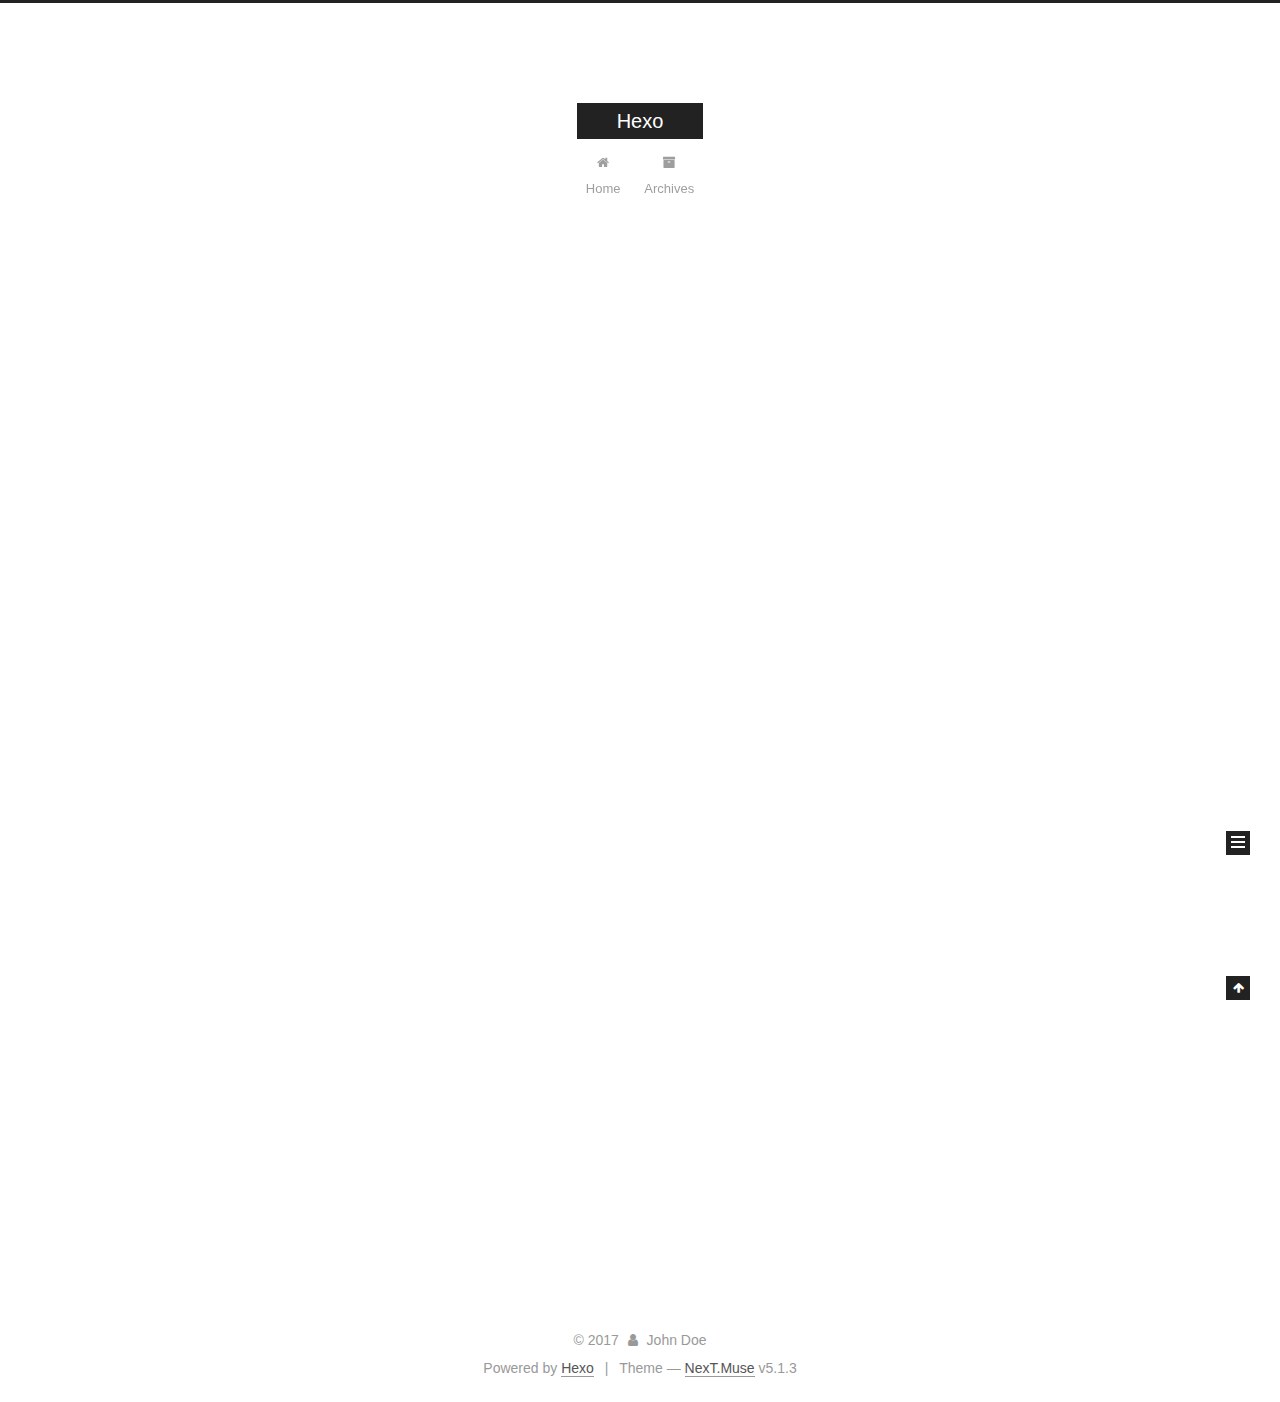
<file: index.html>
<!DOCTYPE html>



  


<html class="theme-next muse use-motion" lang="">
<head>
  <meta charset="UTF-8"/>
<meta http-equiv="X-UA-Compatible" content="IE=edge" />
<meta name="viewport" content="width=device-width, initial-scale=1, maximum-scale=1"/>
<meta name="theme-color" content="#222">









<meta http-equiv="Cache-Control" content="no-transform" />
<meta http-equiv="Cache-Control" content="no-siteapp" />
















  
  
  <link href="/lib/fancybox/source/jquery.fancybox.css?v=2.1.5" rel="stylesheet" type="text/css" />







<link href="/lib/font-awesome/css/font-awesome.min.css?v=4.6.2" rel="stylesheet" type="text/css" />

<link href="/css/main.css?v=5.1.3" rel="stylesheet" type="text/css" />


  <link rel="apple-touch-icon" sizes="180x180" href="/images/apple-touch-icon-next.png?v=5.1.3">


  <link rel="icon" type="image/png" sizes="32x32" href="/images/favicon-32x32-next.png?v=5.1.3">


  <link rel="icon" type="image/png" sizes="16x16" href="/images/favicon-16x16-next.png?v=5.1.3">


  <link rel="mask-icon" href="/images/logo.svg?v=5.1.3" color="#222">





  <meta name="keywords" content="Hexo, NexT" />










<meta property="og:type" content="website">
<meta property="og:title" content="Hexo">
<meta property="og:url" content="http://yoursite.com/index.html">
<meta property="og:site_name" content="Hexo">
<meta name="twitter:card" content="summary">
<meta name="twitter:title" content="Hexo">



<script type="text/javascript" id="hexo.configurations">
  var NexT = window.NexT || {};
  var CONFIG = {
    root: '/',
    scheme: 'Muse',
    version: '5.1.3',
    sidebar: {"position":"left","display":"post","offset":12,"b2t":false,"scrollpercent":false,"onmobile":false},
    fancybox: true,
    tabs: true,
    motion: {"enable":true,"async":false,"transition":{"post_block":"fadeIn","post_header":"slideDownIn","post_body":"slideDownIn","coll_header":"slideLeftIn","sidebar":"slideUpIn"}},
    duoshuo: {
      userId: '0',
      author: 'Author'
    },
    algolia: {
      applicationID: '',
      apiKey: '',
      indexName: '',
      hits: {"per_page":10},
      labels: {"input_placeholder":"Search for Posts","hits_empty":"We didn't find any results for the search: ${query}","hits_stats":"${hits} results found in ${time} ms"}
    }
  };
</script>



  <link rel="canonical" href="http://yoursite.com/"/>





  <title>Hexo</title>
  








</head>

<body itemscope itemtype="http://schema.org/WebPage" lang="">

  
  
    
  

  <div class="container sidebar-position-left 
  page-home">
    <div class="headband"></div>

    <header id="header" class="header" itemscope itemtype="http://schema.org/WPHeader">
      <div class="header-inner"><div class="site-brand-wrapper">
  <div class="site-meta ">
    

    <div class="custom-logo-site-title">
      <a href="/"  class="brand" rel="start">
        <span class="logo-line-before"><i></i></span>
        <span class="site-title">Hexo</span>
        <span class="logo-line-after"><i></i></span>
      </a>
    </div>
      
        <p class="site-subtitle"></p>
      
  </div>

  <div class="site-nav-toggle">
    <button>
      <span class="btn-bar"></span>
      <span class="btn-bar"></span>
      <span class="btn-bar"></span>
    </button>
  </div>
</div>

<nav class="site-nav">
  

  
    <ul id="menu" class="menu">
      
        
        <li class="menu-item menu-item-home">
          <a href="/" rel="section">
            
              <i class="menu-item-icon fa fa-fw fa-home"></i> <br />
            
            Home
          </a>
        </li>
      
        
        <li class="menu-item menu-item-archives">
          <a href="/archives/" rel="section">
            
              <i class="menu-item-icon fa fa-fw fa-archive"></i> <br />
            
            Archives
          </a>
        </li>
      

      
    </ul>
  

  
</nav>



 </div>
    </header>

    <main id="main" class="main">
      <div class="main-inner">
        <div class="content-wrap">
          <div id="content" class="content">
            
  <section id="posts" class="posts-expand">
    
      

  

  
  
  

  <article class="post post-type-normal" itemscope itemtype="http://schema.org/Article">
  
  
  
  <div class="post-block">
    <link itemprop="mainEntityOfPage" href="http://yoursite.com/2017/10/30/hello-world/">

    <span hidden itemprop="author" itemscope itemtype="http://schema.org/Person">
      <meta itemprop="name" content="John Doe">
      <meta itemprop="description" content="">
      <meta itemprop="image" content="/images/avatar.gif">
    </span>

    <span hidden itemprop="publisher" itemscope itemtype="http://schema.org/Organization">
      <meta itemprop="name" content="Hexo">
    </span>

    
      <header class="post-header">

        
        
          <h1 class="post-title" itemprop="name headline">
                
                <a class="post-title-link" href="/2017/10/30/hello-world/" itemprop="url">Hello World</a></h1>
        

        <div class="post-meta">
          <span class="post-time">
            
              <span class="post-meta-item-icon">
                <i class="fa fa-calendar-o"></i>
              </span>
              
                <span class="post-meta-item-text">Posted on</span>
              
              <time title="Post created" itemprop="dateCreated datePublished" datetime="2017-10-30T19:56:20+08:00">
                2017-10-30
              </time>
            

            

            
          </span>

          

          
            
          

          
          

          

          

          

        </div>
      </header>
    

    
    
    
    <div class="post-body" itemprop="articleBody">

      
      

      
        
          
            <p>Welcome to <a href="https://hexo.io/" target="_blank" rel="external">Hexo</a>! This is your very first post. Check <a href="https://hexo.io/docs/" target="_blank" rel="external">documentation</a> for more info. If you get any problems when using Hexo, you can find the answer in <a href="https://hexo.io/docs/troubleshooting.html" target="_blank" rel="external">troubleshooting</a> or you can ask me on <a href="https://github.com/hexojs/hexo/issues" target="_blank" rel="external">GitHub</a>.</p>
<h2 id="Quick-Start"><a href="#Quick-Start" class="headerlink" title="Quick Start"></a>Quick Start</h2><h3 id="Create-a-new-post"><a href="#Create-a-new-post" class="headerlink" title="Create a new post"></a>Create a new post</h3><figure class="highlight bash"><table><tr><td class="gutter"><pre><div class="line">1</div></pre></td><td class="code"><pre><div class="line">$ hexo new <span class="string">"My New Post"</span></div></pre></td></tr></table></figure>
<p>More info: <a href="https://hexo.io/docs/writing.html" target="_blank" rel="external">Writing</a></p>
<h3 id="Run-server"><a href="#Run-server" class="headerlink" title="Run server"></a>Run server</h3><figure class="highlight bash"><table><tr><td class="gutter"><pre><div class="line">1</div></pre></td><td class="code"><pre><div class="line">$ hexo server</div></pre></td></tr></table></figure>
<p>More info: <a href="https://hexo.io/docs/server.html" target="_blank" rel="external">Server</a></p>
<h3 id="Generate-static-files"><a href="#Generate-static-files" class="headerlink" title="Generate static files"></a>Generate static files</h3><figure class="highlight bash"><table><tr><td class="gutter"><pre><div class="line">1</div></pre></td><td class="code"><pre><div class="line">$ hexo generate</div></pre></td></tr></table></figure>
<p>More info: <a href="https://hexo.io/docs/generating.html" target="_blank" rel="external">Generating</a></p>
<h3 id="Deploy-to-remote-sites"><a href="#Deploy-to-remote-sites" class="headerlink" title="Deploy to remote sites"></a>Deploy to remote sites</h3><figure class="highlight bash"><table><tr><td class="gutter"><pre><div class="line">1</div></pre></td><td class="code"><pre><div class="line">$ hexo deploy</div></pre></td></tr></table></figure>
<p>More info: <a href="https://hexo.io/docs/deployment.html" target="_blank" rel="external">Deployment</a></p>

          
        
      
    </div>
    
    
    

    

    

    

    <footer class="post-footer">
      

      

      

      
      
        <div class="post-eof"></div>
      
    </footer>
  </div>
  
  
  
  </article>


    
  </section>

  


          </div>
          


          

        </div>
        
          
  
  <div class="sidebar-toggle">
    <div class="sidebar-toggle-line-wrap">
      <span class="sidebar-toggle-line sidebar-toggle-line-first"></span>
      <span class="sidebar-toggle-line sidebar-toggle-line-middle"></span>
      <span class="sidebar-toggle-line sidebar-toggle-line-last"></span>
    </div>
  </div>

  <aside id="sidebar" class="sidebar">
    
    <div class="sidebar-inner">

      

      

      <section class="site-overview-wrap sidebar-panel sidebar-panel-active">
        <div class="site-overview">
          <div class="site-author motion-element" itemprop="author" itemscope itemtype="http://schema.org/Person">
            
              <p class="site-author-name" itemprop="name">John Doe</p>
              <p class="site-description motion-element" itemprop="description"></p>
          </div>

          <nav class="site-state motion-element">

            
              <div class="site-state-item site-state-posts">
              
                <a href="/archives/">
              
                  <span class="site-state-item-count">1</span>
                  <span class="site-state-item-name">posts</span>
                </a>
              </div>
            

            

            

          </nav>

          

          <div class="links-of-author motion-element">
            
          </div>

          
          

          
          

          

        </div>
      </section>

      

      

    </div>
  </aside>


        
      </div>
    </main>

    <footer id="footer" class="footer">
      <div class="footer-inner">
        <div class="copyright">&copy; <span itemprop="copyrightYear">2017</span>
  <span class="with-love">
    <i class="fa fa-user"></i>
  </span>
  <span class="author" itemprop="copyrightHolder">John Doe</span>

  
</div>


  <div class="powered-by">Powered by <a class="theme-link" target="_blank" href="https://hexo.io">Hexo</a></div>



  <span class="post-meta-divider">|</span>



  <div class="theme-info">Theme &mdash; <a class="theme-link" target="_blank" href="https://github.com/iissnan/hexo-theme-next">NexT.Muse</a> v5.1.3</div>




        







        
      </div>
    </footer>

    
      <div class="back-to-top">
        <i class="fa fa-arrow-up"></i>
        
      </div>
    

    

  </div>

  

<script type="text/javascript">
  if (Object.prototype.toString.call(window.Promise) !== '[object Function]') {
    window.Promise = null;
  }
</script>









  












  
  
    <script type="text/javascript" src="/lib/jquery/index.js?v=2.1.3"></script>
  

  
  
    <script type="text/javascript" src="/lib/fastclick/lib/fastclick.min.js?v=1.0.6"></script>
  

  
  
    <script type="text/javascript" src="/lib/jquery_lazyload/jquery.lazyload.js?v=1.9.7"></script>
  

  
  
    <script type="text/javascript" src="/lib/velocity/velocity.min.js?v=1.2.1"></script>
  

  
  
    <script type="text/javascript" src="/lib/velocity/velocity.ui.min.js?v=1.2.1"></script>
  

  
  
    <script type="text/javascript" src="/lib/fancybox/source/jquery.fancybox.pack.js?v=2.1.5"></script>
  


  


  <script type="text/javascript" src="/js/src/utils.js?v=5.1.3"></script>

  <script type="text/javascript" src="/js/src/motion.js?v=5.1.3"></script>



  
  

  

  


  <script type="text/javascript" src="/js/src/bootstrap.js?v=5.1.3"></script>



  


  




	





  





  












  





  

  

  
  

  

  

  

</body>
</html>
</file>
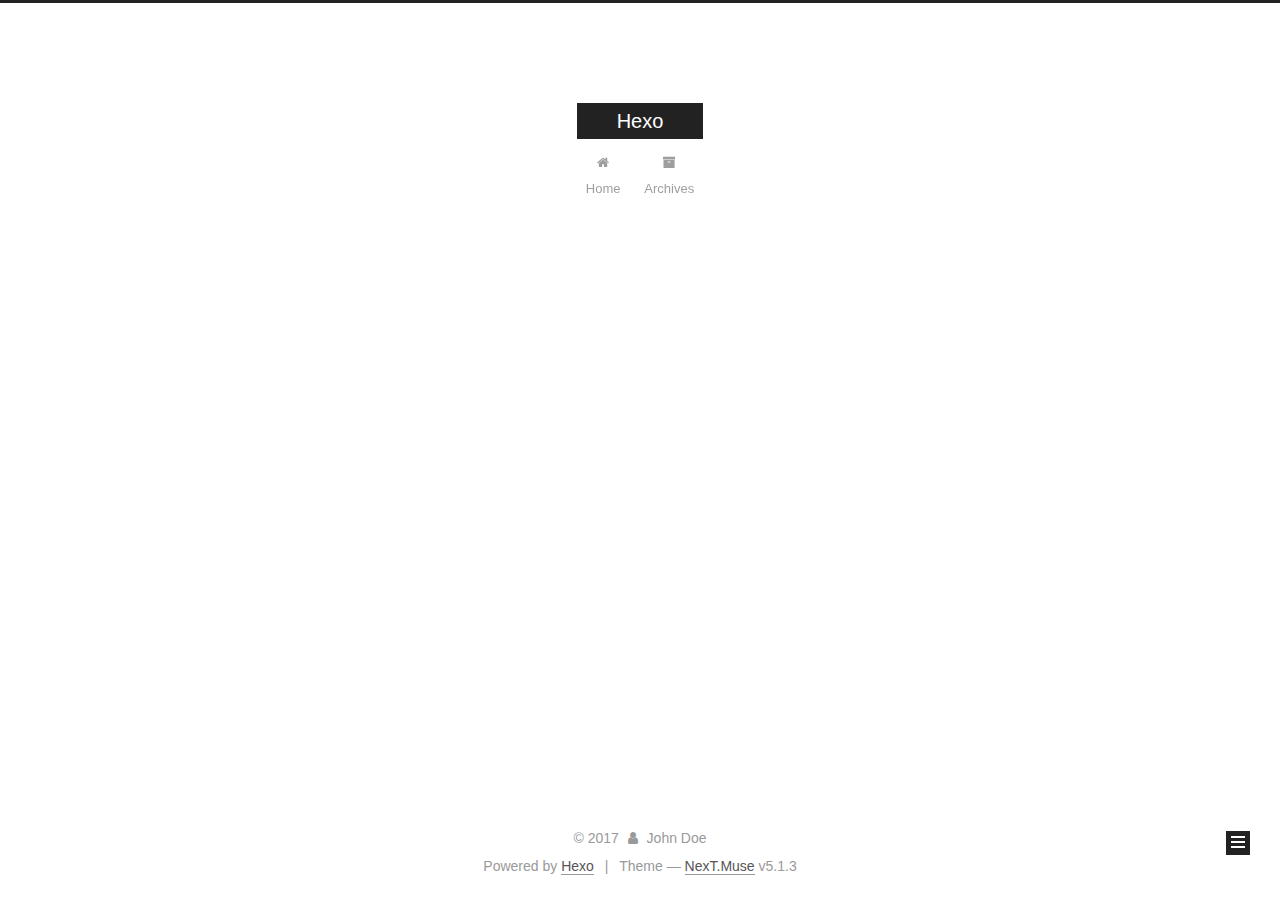
<file: archives/index.html>
<!DOCTYPE html>



  


<html class="theme-next muse use-motion" lang="">
<head>
  <meta charset="UTF-8"/>
<meta http-equiv="X-UA-Compatible" content="IE=edge" />
<meta name="viewport" content="width=device-width, initial-scale=1, maximum-scale=1"/>
<meta name="theme-color" content="#222">









<meta http-equiv="Cache-Control" content="no-transform" />
<meta http-equiv="Cache-Control" content="no-siteapp" />
















  
  
  <link href="/lib/fancybox/source/jquery.fancybox.css?v=2.1.5" rel="stylesheet" type="text/css" />







<link href="/lib/font-awesome/css/font-awesome.min.css?v=4.6.2" rel="stylesheet" type="text/css" />

<link href="/css/main.css?v=5.1.3" rel="stylesheet" type="text/css" />


  <link rel="apple-touch-icon" sizes="180x180" href="/images/apple-touch-icon-next.png?v=5.1.3">


  <link rel="icon" type="image/png" sizes="32x32" href="/images/favicon-32x32-next.png?v=5.1.3">


  <link rel="icon" type="image/png" sizes="16x16" href="/images/favicon-16x16-next.png?v=5.1.3">


  <link rel="mask-icon" href="/images/logo.svg?v=5.1.3" color="#222">





  <meta name="keywords" content="Hexo, NexT" />










<meta property="og:type" content="website">
<meta property="og:title" content="Hexo">
<meta property="og:url" content="http://yoursite.com/archives/index.html">
<meta property="og:site_name" content="Hexo">
<meta name="twitter:card" content="summary">
<meta name="twitter:title" content="Hexo">



<script type="text/javascript" id="hexo.configurations">
  var NexT = window.NexT || {};
  var CONFIG = {
    root: '/',
    scheme: 'Muse',
    version: '5.1.3',
    sidebar: {"position":"left","display":"post","offset":12,"b2t":false,"scrollpercent":false,"onmobile":false},
    fancybox: true,
    tabs: true,
    motion: {"enable":true,"async":false,"transition":{"post_block":"fadeIn","post_header":"slideDownIn","post_body":"slideDownIn","coll_header":"slideLeftIn","sidebar":"slideUpIn"}},
    duoshuo: {
      userId: '0',
      author: 'Author'
    },
    algolia: {
      applicationID: '',
      apiKey: '',
      indexName: '',
      hits: {"per_page":10},
      labels: {"input_placeholder":"Search for Posts","hits_empty":"We didn't find any results for the search: ${query}","hits_stats":"${hits} results found in ${time} ms"}
    }
  };
</script>



  <link rel="canonical" href="http://yoursite.com/archives/"/>





  <title>Archive | Hexo</title>
  








</head>

<body itemscope itemtype="http://schema.org/WebPage" lang="">

  
  
    
  

  <div class="container sidebar-position-left page-archive">
    <div class="headband"></div>

    <header id="header" class="header" itemscope itemtype="http://schema.org/WPHeader">
      <div class="header-inner"><div class="site-brand-wrapper">
  <div class="site-meta ">
    

    <div class="custom-logo-site-title">
      <a href="/"  class="brand" rel="start">
        <span class="logo-line-before"><i></i></span>
        <span class="site-title">Hexo</span>
        <span class="logo-line-after"><i></i></span>
      </a>
    </div>
      
        <p class="site-subtitle"></p>
      
  </div>

  <div class="site-nav-toggle">
    <button>
      <span class="btn-bar"></span>
      <span class="btn-bar"></span>
      <span class="btn-bar"></span>
    </button>
  </div>
</div>

<nav class="site-nav">
  

  
    <ul id="menu" class="menu">
      
        
        <li class="menu-item menu-item-home">
          <a href="/" rel="section">
            
              <i class="menu-item-icon fa fa-fw fa-home"></i> <br />
            
            Home
          </a>
        </li>
      
        
        <li class="menu-item menu-item-archives">
          <a href="/archives/" rel="section">
            
              <i class="menu-item-icon fa fa-fw fa-archive"></i> <br />
            
            Archives
          </a>
        </li>
      

      
    </ul>
  

  
</nav>



 </div>
    </header>

    <main id="main" class="main">
      <div class="main-inner">
        <div class="content-wrap">
          <div id="content" class="content">
            

  
  
  
  <div class="post-block archive">
    <div id="posts" class="posts-collapse">
      <span class="archive-move-on"></span>

      <span class="archive-page-counter">
        
        
        
          
        
        Um..! 1 post. Keep on posting.
      </span>

      

        
        
        

        
          
          <div class="collection-title">
            <h1 class="archive-year" id="archive-year-2017">2017</h1>
          </div>
        
        

        

  <article class="post post-type-normal" itemscope itemtype="http://schema.org/Article">
    <header class="post-header">

      <h2 class="post-title">
        
            <a class="post-title-link" href="/2017/10/30/hello-world/" itemprop="url">
              
                <span itemprop="name">Hello World</span>
              
            </a>
        
      </h2>

      <div class="post-meta">
        <time class="post-time" itemprop="dateCreated"
              datetime="2017-10-30T19:56:20+08:00"
              content="2017-10-30" >
          10-30
        </time>
      </div>

    </header>
  </article>



      

    </div>
  </div>
  
  
  

  



          </div>
          


          

        </div>
        
          
  
  <div class="sidebar-toggle">
    <div class="sidebar-toggle-line-wrap">
      <span class="sidebar-toggle-line sidebar-toggle-line-first"></span>
      <span class="sidebar-toggle-line sidebar-toggle-line-middle"></span>
      <span class="sidebar-toggle-line sidebar-toggle-line-last"></span>
    </div>
  </div>

  <aside id="sidebar" class="sidebar">
    
    <div class="sidebar-inner">

      

      

      <section class="site-overview-wrap sidebar-panel sidebar-panel-active">
        <div class="site-overview">
          <div class="site-author motion-element" itemprop="author" itemscope itemtype="http://schema.org/Person">
            
              <p class="site-author-name" itemprop="name">John Doe</p>
              <p class="site-description motion-element" itemprop="description"></p>
          </div>

          <nav class="site-state motion-element">

            
              <div class="site-state-item site-state-posts">
              
                <a href="/archives/">
              
                  <span class="site-state-item-count">1</span>
                  <span class="site-state-item-name">posts</span>
                </a>
              </div>
            

            

            

          </nav>

          

          <div class="links-of-author motion-element">
            
          </div>

          
          

          
          

          

        </div>
      </section>

      

      

    </div>
  </aside>


        
      </div>
    </main>

    <footer id="footer" class="footer">
      <div class="footer-inner">
        <div class="copyright">&copy; <span itemprop="copyrightYear">2017</span>
  <span class="with-love">
    <i class="fa fa-user"></i>
  </span>
  <span class="author" itemprop="copyrightHolder">John Doe</span>

  
</div>


  <div class="powered-by">Powered by <a class="theme-link" target="_blank" href="https://hexo.io">Hexo</a></div>



  <span class="post-meta-divider">|</span>



  <div class="theme-info">Theme &mdash; <a class="theme-link" target="_blank" href="https://github.com/iissnan/hexo-theme-next">NexT.Muse</a> v5.1.3</div>




        







        
      </div>
    </footer>

    
      <div class="back-to-top">
        <i class="fa fa-arrow-up"></i>
        
      </div>
    

    

  </div>

  

<script type="text/javascript">
  if (Object.prototype.toString.call(window.Promise) !== '[object Function]') {
    window.Promise = null;
  }
</script>









  












  
  
    <script type="text/javascript" src="/lib/jquery/index.js?v=2.1.3"></script>
  

  
  
    <script type="text/javascript" src="/lib/fastclick/lib/fastclick.min.js?v=1.0.6"></script>
  

  
  
    <script type="text/javascript" src="/lib/jquery_lazyload/jquery.lazyload.js?v=1.9.7"></script>
  

  
  
    <script type="text/javascript" src="/lib/velocity/velocity.min.js?v=1.2.1"></script>
  

  
  
    <script type="text/javascript" src="/lib/velocity/velocity.ui.min.js?v=1.2.1"></script>
  

  
  
    <script type="text/javascript" src="/lib/fancybox/source/jquery.fancybox.pack.js?v=2.1.5"></script>
  


  


  <script type="text/javascript" src="/js/src/utils.js?v=5.1.3"></script>

  <script type="text/javascript" src="/js/src/motion.js?v=5.1.3"></script>



  
  

  

  


  <script type="text/javascript" src="/js/src/bootstrap.js?v=5.1.3"></script>



  


  




	





  





  












  





  

  

  
  

  

  

  

</body>
</html>
</file>
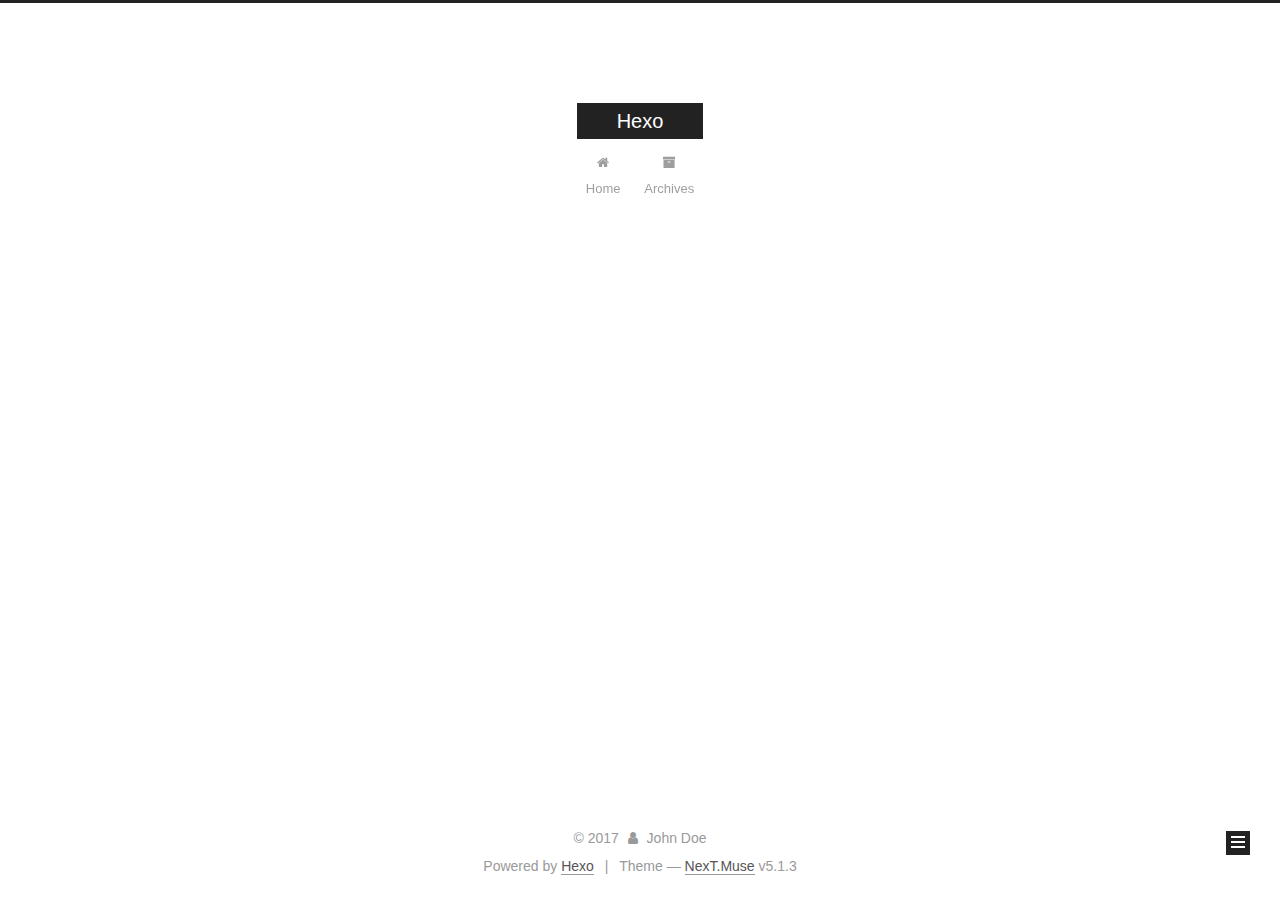
<file: archives/2017/index.html>
<!DOCTYPE html>



  


<html class="theme-next muse use-motion" lang="">
<head>
  <meta charset="UTF-8"/>
<meta http-equiv="X-UA-Compatible" content="IE=edge" />
<meta name="viewport" content="width=device-width, initial-scale=1, maximum-scale=1"/>
<meta name="theme-color" content="#222">









<meta http-equiv="Cache-Control" content="no-transform" />
<meta http-equiv="Cache-Control" content="no-siteapp" />
















  
  
  <link href="/lib/fancybox/source/jquery.fancybox.css?v=2.1.5" rel="stylesheet" type="text/css" />







<link href="/lib/font-awesome/css/font-awesome.min.css?v=4.6.2" rel="stylesheet" type="text/css" />

<link href="/css/main.css?v=5.1.3" rel="stylesheet" type="text/css" />


  <link rel="apple-touch-icon" sizes="180x180" href="/images/apple-touch-icon-next.png?v=5.1.3">


  <link rel="icon" type="image/png" sizes="32x32" href="/images/favicon-32x32-next.png?v=5.1.3">


  <link rel="icon" type="image/png" sizes="16x16" href="/images/favicon-16x16-next.png?v=5.1.3">


  <link rel="mask-icon" href="/images/logo.svg?v=5.1.3" color="#222">





  <meta name="keywords" content="Hexo, NexT" />










<meta property="og:type" content="website">
<meta property="og:title" content="Hexo">
<meta property="og:url" content="http://yoursite.com/archives/2017/index.html">
<meta property="og:site_name" content="Hexo">
<meta name="twitter:card" content="summary">
<meta name="twitter:title" content="Hexo">



<script type="text/javascript" id="hexo.configurations">
  var NexT = window.NexT || {};
  var CONFIG = {
    root: '/',
    scheme: 'Muse',
    version: '5.1.3',
    sidebar: {"position":"left","display":"post","offset":12,"b2t":false,"scrollpercent":false,"onmobile":false},
    fancybox: true,
    tabs: true,
    motion: {"enable":true,"async":false,"transition":{"post_block":"fadeIn","post_header":"slideDownIn","post_body":"slideDownIn","coll_header":"slideLeftIn","sidebar":"slideUpIn"}},
    duoshuo: {
      userId: '0',
      author: 'Author'
    },
    algolia: {
      applicationID: '',
      apiKey: '',
      indexName: '',
      hits: {"per_page":10},
      labels: {"input_placeholder":"Search for Posts","hits_empty":"We didn't find any results for the search: ${query}","hits_stats":"${hits} results found in ${time} ms"}
    }
  };
</script>



  <link rel="canonical" href="http://yoursite.com/archives/2017/"/>





  <title>Archive | Hexo</title>
  








</head>

<body itemscope itemtype="http://schema.org/WebPage" lang="">

  
  
    
  

  <div class="container sidebar-position-left page-archive">
    <div class="headband"></div>

    <header id="header" class="header" itemscope itemtype="http://schema.org/WPHeader">
      <div class="header-inner"><div class="site-brand-wrapper">
  <div class="site-meta ">
    

    <div class="custom-logo-site-title">
      <a href="/"  class="brand" rel="start">
        <span class="logo-line-before"><i></i></span>
        <span class="site-title">Hexo</span>
        <span class="logo-line-after"><i></i></span>
      </a>
    </div>
      
        <p class="site-subtitle"></p>
      
  </div>

  <div class="site-nav-toggle">
    <button>
      <span class="btn-bar"></span>
      <span class="btn-bar"></span>
      <span class="btn-bar"></span>
    </button>
  </div>
</div>

<nav class="site-nav">
  

  
    <ul id="menu" class="menu">
      
        
        <li class="menu-item menu-item-home">
          <a href="/" rel="section">
            
              <i class="menu-item-icon fa fa-fw fa-home"></i> <br />
            
            Home
          </a>
        </li>
      
        
        <li class="menu-item menu-item-archives">
          <a href="/archives/" rel="section">
            
              <i class="menu-item-icon fa fa-fw fa-archive"></i> <br />
            
            Archives
          </a>
        </li>
      

      
    </ul>
  

  
</nav>



 </div>
    </header>

    <main id="main" class="main">
      <div class="main-inner">
        <div class="content-wrap">
          <div id="content" class="content">
            

  
  
  
  <div class="post-block archive">
    <div id="posts" class="posts-collapse">
      <span class="archive-move-on"></span>

      <span class="archive-page-counter">
        
        
        
          
        
        Um..! 1 post. Keep on posting.
      </span>

      

        
        
        

        
          
          <div class="collection-title">
            <h1 class="archive-year" id="archive-year-2017">2017</h1>
          </div>
        
        

        

  <article class="post post-type-normal" itemscope itemtype="http://schema.org/Article">
    <header class="post-header">

      <h2 class="post-title">
        
            <a class="post-title-link" href="/2017/10/30/hello-world/" itemprop="url">
              
                <span itemprop="name">Hello World</span>
              
            </a>
        
      </h2>

      <div class="post-meta">
        <time class="post-time" itemprop="dateCreated"
              datetime="2017-10-30T19:56:20+08:00"
              content="2017-10-30" >
          10-30
        </time>
      </div>

    </header>
  </article>



      

    </div>
  </div>
  
  
  

  



          </div>
          


          

        </div>
        
          
  
  <div class="sidebar-toggle">
    <div class="sidebar-toggle-line-wrap">
      <span class="sidebar-toggle-line sidebar-toggle-line-first"></span>
      <span class="sidebar-toggle-line sidebar-toggle-line-middle"></span>
      <span class="sidebar-toggle-line sidebar-toggle-line-last"></span>
    </div>
  </div>

  <aside id="sidebar" class="sidebar">
    
    <div class="sidebar-inner">

      

      

      <section class="site-overview-wrap sidebar-panel sidebar-panel-active">
        <div class="site-overview">
          <div class="site-author motion-element" itemprop="author" itemscope itemtype="http://schema.org/Person">
            
              <p class="site-author-name" itemprop="name">John Doe</p>
              <p class="site-description motion-element" itemprop="description"></p>
          </div>

          <nav class="site-state motion-element">

            
              <div class="site-state-item site-state-posts">
              
                <a href="/archives/">
              
                  <span class="site-state-item-count">1</span>
                  <span class="site-state-item-name">posts</span>
                </a>
              </div>
            

            

            

          </nav>

          

          <div class="links-of-author motion-element">
            
          </div>

          
          

          
          

          

        </div>
      </section>

      

      

    </div>
  </aside>


        
      </div>
    </main>

    <footer id="footer" class="footer">
      <div class="footer-inner">
        <div class="copyright">&copy; <span itemprop="copyrightYear">2017</span>
  <span class="with-love">
    <i class="fa fa-user"></i>
  </span>
  <span class="author" itemprop="copyrightHolder">John Doe</span>

  
</div>


  <div class="powered-by">Powered by <a class="theme-link" target="_blank" href="https://hexo.io">Hexo</a></div>



  <span class="post-meta-divider">|</span>



  <div class="theme-info">Theme &mdash; <a class="theme-link" target="_blank" href="https://github.com/iissnan/hexo-theme-next">NexT.Muse</a> v5.1.3</div>




        







        
      </div>
    </footer>

    
      <div class="back-to-top">
        <i class="fa fa-arrow-up"></i>
        
      </div>
    

    

  </div>

  

<script type="text/javascript">
  if (Object.prototype.toString.call(window.Promise) !== '[object Function]') {
    window.Promise = null;
  }
</script>









  












  
  
    <script type="text/javascript" src="/lib/jquery/index.js?v=2.1.3"></script>
  

  
  
    <script type="text/javascript" src="/lib/fastclick/lib/fastclick.min.js?v=1.0.6"></script>
  

  
  
    <script type="text/javascript" src="/lib/jquery_lazyload/jquery.lazyload.js?v=1.9.7"></script>
  

  
  
    <script type="text/javascript" src="/lib/velocity/velocity.min.js?v=1.2.1"></script>
  

  
  
    <script type="text/javascript" src="/lib/velocity/velocity.ui.min.js?v=1.2.1"></script>
  

  
  
    <script type="text/javascript" src="/lib/fancybox/source/jquery.fancybox.pack.js?v=2.1.5"></script>
  


  


  <script type="text/javascript" src="/js/src/utils.js?v=5.1.3"></script>

  <script type="text/javascript" src="/js/src/motion.js?v=5.1.3"></script>



  
  

  

  


  <script type="text/javascript" src="/js/src/bootstrap.js?v=5.1.3"></script>



  


  




	





  





  












  





  

  

  
  

  

  

  

</body>
</html>
</file>
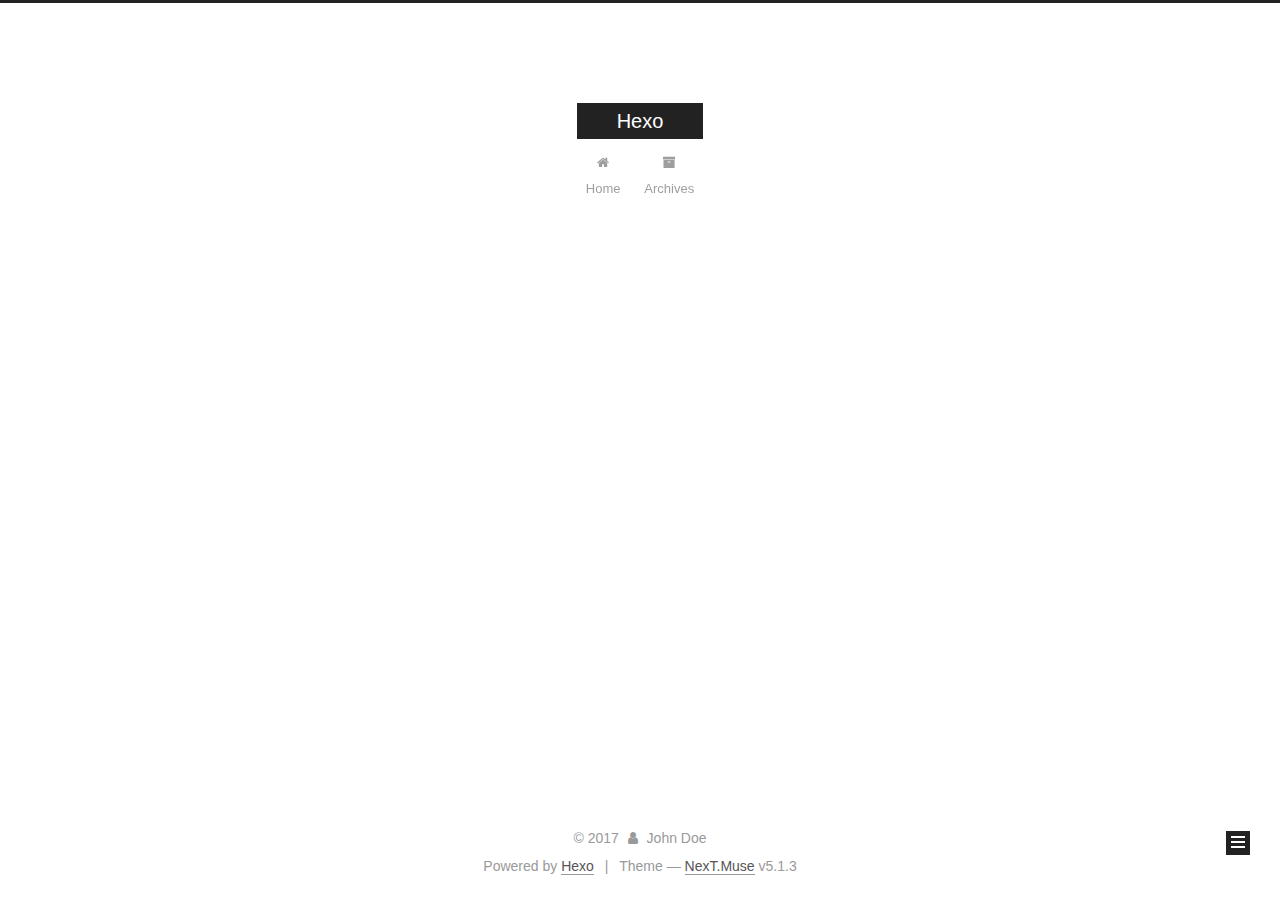
<file: archives/2017/10/index.html>
<!DOCTYPE html>



  


<html class="theme-next muse use-motion" lang="">
<head>
  <meta charset="UTF-8"/>
<meta http-equiv="X-UA-Compatible" content="IE=edge" />
<meta name="viewport" content="width=device-width, initial-scale=1, maximum-scale=1"/>
<meta name="theme-color" content="#222">









<meta http-equiv="Cache-Control" content="no-transform" />
<meta http-equiv="Cache-Control" content="no-siteapp" />
















  
  
  <link href="/lib/fancybox/source/jquery.fancybox.css?v=2.1.5" rel="stylesheet" type="text/css" />







<link href="/lib/font-awesome/css/font-awesome.min.css?v=4.6.2" rel="stylesheet" type="text/css" />

<link href="/css/main.css?v=5.1.3" rel="stylesheet" type="text/css" />


  <link rel="apple-touch-icon" sizes="180x180" href="/images/apple-touch-icon-next.png?v=5.1.3">


  <link rel="icon" type="image/png" sizes="32x32" href="/images/favicon-32x32-next.png?v=5.1.3">


  <link rel="icon" type="image/png" sizes="16x16" href="/images/favicon-16x16-next.png?v=5.1.3">


  <link rel="mask-icon" href="/images/logo.svg?v=5.1.3" color="#222">





  <meta name="keywords" content="Hexo, NexT" />










<meta property="og:type" content="website">
<meta property="og:title" content="Hexo">
<meta property="og:url" content="http://yoursite.com/archives/2017/10/index.html">
<meta property="og:site_name" content="Hexo">
<meta name="twitter:card" content="summary">
<meta name="twitter:title" content="Hexo">



<script type="text/javascript" id="hexo.configurations">
  var NexT = window.NexT || {};
  var CONFIG = {
    root: '/',
    scheme: 'Muse',
    version: '5.1.3',
    sidebar: {"position":"left","display":"post","offset":12,"b2t":false,"scrollpercent":false,"onmobile":false},
    fancybox: true,
    tabs: true,
    motion: {"enable":true,"async":false,"transition":{"post_block":"fadeIn","post_header":"slideDownIn","post_body":"slideDownIn","coll_header":"slideLeftIn","sidebar":"slideUpIn"}},
    duoshuo: {
      userId: '0',
      author: 'Author'
    },
    algolia: {
      applicationID: '',
      apiKey: '',
      indexName: '',
      hits: {"per_page":10},
      labels: {"input_placeholder":"Search for Posts","hits_empty":"We didn't find any results for the search: ${query}","hits_stats":"${hits} results found in ${time} ms"}
    }
  };
</script>



  <link rel="canonical" href="http://yoursite.com/archives/2017/10/"/>





  <title>Archive | Hexo</title>
  








</head>

<body itemscope itemtype="http://schema.org/WebPage" lang="">

  
  
    
  

  <div class="container sidebar-position-left page-archive">
    <div class="headband"></div>

    <header id="header" class="header" itemscope itemtype="http://schema.org/WPHeader">
      <div class="header-inner"><div class="site-brand-wrapper">
  <div class="site-meta ">
    

    <div class="custom-logo-site-title">
      <a href="/"  class="brand" rel="start">
        <span class="logo-line-before"><i></i></span>
        <span class="site-title">Hexo</span>
        <span class="logo-line-after"><i></i></span>
      </a>
    </div>
      
        <p class="site-subtitle"></p>
      
  </div>

  <div class="site-nav-toggle">
    <button>
      <span class="btn-bar"></span>
      <span class="btn-bar"></span>
      <span class="btn-bar"></span>
    </button>
  </div>
</div>

<nav class="site-nav">
  

  
    <ul id="menu" class="menu">
      
        
        <li class="menu-item menu-item-home">
          <a href="/" rel="section">
            
              <i class="menu-item-icon fa fa-fw fa-home"></i> <br />
            
            Home
          </a>
        </li>
      
        
        <li class="menu-item menu-item-archives">
          <a href="/archives/" rel="section">
            
              <i class="menu-item-icon fa fa-fw fa-archive"></i> <br />
            
            Archives
          </a>
        </li>
      

      
    </ul>
  

  
</nav>



 </div>
    </header>

    <main id="main" class="main">
      <div class="main-inner">
        <div class="content-wrap">
          <div id="content" class="content">
            

  
  
  
  <div class="post-block archive">
    <div id="posts" class="posts-collapse">
      <span class="archive-move-on"></span>

      <span class="archive-page-counter">
        
        
        
          
        
        Um..! 1 post. Keep on posting.
      </span>

      

        
        
        

        
          
          <div class="collection-title">
            <h1 class="archive-year" id="archive-year-2017">2017</h1>
          </div>
        
        

        

  <article class="post post-type-normal" itemscope itemtype="http://schema.org/Article">
    <header class="post-header">

      <h2 class="post-title">
        
            <a class="post-title-link" href="/2017/10/30/hello-world/" itemprop="url">
              
                <span itemprop="name">Hello World</span>
              
            </a>
        
      </h2>

      <div class="post-meta">
        <time class="post-time" itemprop="dateCreated"
              datetime="2017-10-30T19:56:20+08:00"
              content="2017-10-30" >
          10-30
        </time>
      </div>

    </header>
  </article>



      

    </div>
  </div>
  
  
  

  



          </div>
          


          

        </div>
        
          
  
  <div class="sidebar-toggle">
    <div class="sidebar-toggle-line-wrap">
      <span class="sidebar-toggle-line sidebar-toggle-line-first"></span>
      <span class="sidebar-toggle-line sidebar-toggle-line-middle"></span>
      <span class="sidebar-toggle-line sidebar-toggle-line-last"></span>
    </div>
  </div>

  <aside id="sidebar" class="sidebar">
    
    <div class="sidebar-inner">

      

      

      <section class="site-overview-wrap sidebar-panel sidebar-panel-active">
        <div class="site-overview">
          <div class="site-author motion-element" itemprop="author" itemscope itemtype="http://schema.org/Person">
            
              <p class="site-author-name" itemprop="name">John Doe</p>
              <p class="site-description motion-element" itemprop="description"></p>
          </div>

          <nav class="site-state motion-element">

            
              <div class="site-state-item site-state-posts">
              
                <a href="/archives/">
              
                  <span class="site-state-item-count">1</span>
                  <span class="site-state-item-name">posts</span>
                </a>
              </div>
            

            

            

          </nav>

          

          <div class="links-of-author motion-element">
            
          </div>

          
          

          
          

          

        </div>
      </section>

      

      

    </div>
  </aside>


        
      </div>
    </main>

    <footer id="footer" class="footer">
      <div class="footer-inner">
        <div class="copyright">&copy; <span itemprop="copyrightYear">2017</span>
  <span class="with-love">
    <i class="fa fa-user"></i>
  </span>
  <span class="author" itemprop="copyrightHolder">John Doe</span>

  
</div>


  <div class="powered-by">Powered by <a class="theme-link" target="_blank" href="https://hexo.io">Hexo</a></div>



  <span class="post-meta-divider">|</span>



  <div class="theme-info">Theme &mdash; <a class="theme-link" target="_blank" href="https://github.com/iissnan/hexo-theme-next">NexT.Muse</a> v5.1.3</div>




        







        
      </div>
    </footer>

    
      <div class="back-to-top">
        <i class="fa fa-arrow-up"></i>
        
      </div>
    

    

  </div>

  

<script type="text/javascript">
  if (Object.prototype.toString.call(window.Promise) !== '[object Function]') {
    window.Promise = null;
  }
</script>









  












  
  
    <script type="text/javascript" src="/lib/jquery/index.js?v=2.1.3"></script>
  

  
  
    <script type="text/javascript" src="/lib/fastclick/lib/fastclick.min.js?v=1.0.6"></script>
  

  
  
    <script type="text/javascript" src="/lib/jquery_lazyload/jquery.lazyload.js?v=1.9.7"></script>
  

  
  
    <script type="text/javascript" src="/lib/velocity/velocity.min.js?v=1.2.1"></script>
  

  
  
    <script type="text/javascript" src="/lib/velocity/velocity.ui.min.js?v=1.2.1"></script>
  

  
  
    <script type="text/javascript" src="/lib/fancybox/source/jquery.fancybox.pack.js?v=2.1.5"></script>
  


  


  <script type="text/javascript" src="/js/src/utils.js?v=5.1.3"></script>

  <script type="text/javascript" src="/js/src/motion.js?v=5.1.3"></script>



  
  

  

  


  <script type="text/javascript" src="/js/src/bootstrap.js?v=5.1.3"></script>



  


  




	





  





  












  





  

  

  
  

  

  

  

</body>
</html>
</file>
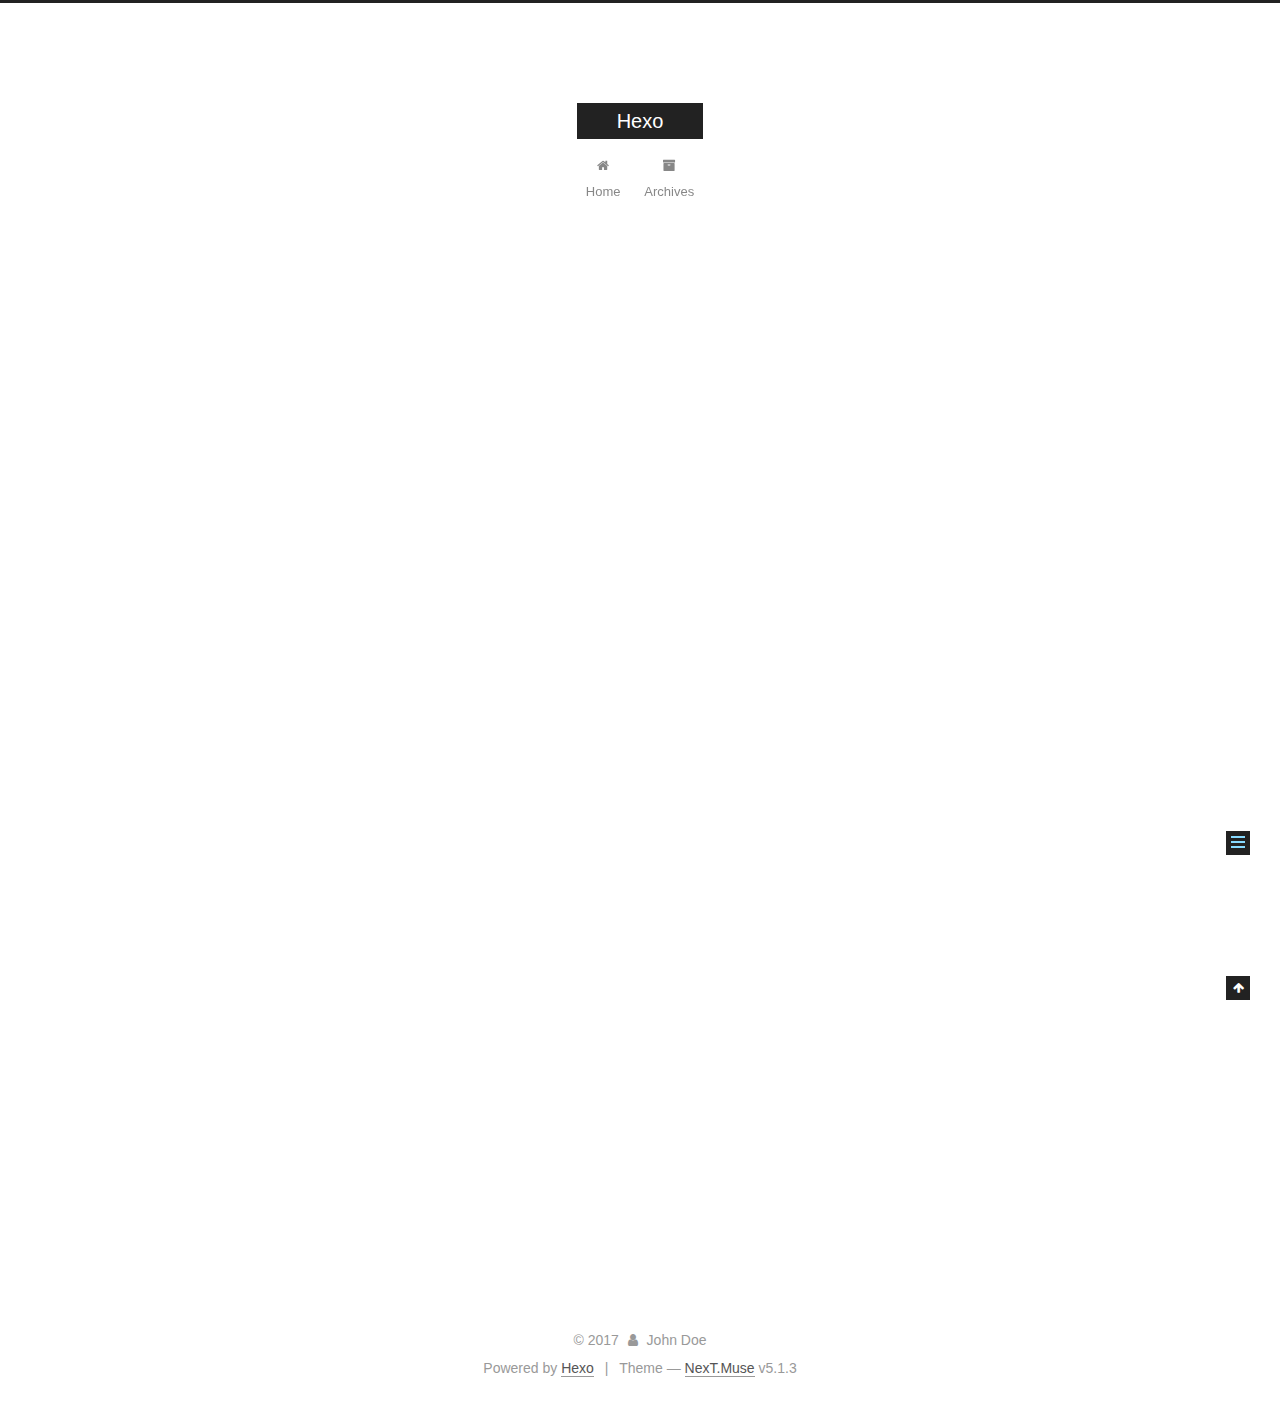
<file: 2017/10/30/hello-world/index.html>
<!DOCTYPE html>



  


<html class="theme-next muse use-motion" lang="">
<head>
  <meta charset="UTF-8"/>
<meta http-equiv="X-UA-Compatible" content="IE=edge" />
<meta name="viewport" content="width=device-width, initial-scale=1, maximum-scale=1"/>
<meta name="theme-color" content="#222">









<meta http-equiv="Cache-Control" content="no-transform" />
<meta http-equiv="Cache-Control" content="no-siteapp" />
















  
  
  <link href="/lib/fancybox/source/jquery.fancybox.css?v=2.1.5" rel="stylesheet" type="text/css" />







<link href="/lib/font-awesome/css/font-awesome.min.css?v=4.6.2" rel="stylesheet" type="text/css" />

<link href="/css/main.css?v=5.1.3" rel="stylesheet" type="text/css" />


  <link rel="apple-touch-icon" sizes="180x180" href="/images/apple-touch-icon-next.png?v=5.1.3">


  <link rel="icon" type="image/png" sizes="32x32" href="/images/favicon-32x32-next.png?v=5.1.3">


  <link rel="icon" type="image/png" sizes="16x16" href="/images/favicon-16x16-next.png?v=5.1.3">


  <link rel="mask-icon" href="/images/logo.svg?v=5.1.3" color="#222">





  <meta name="keywords" content="Hexo, NexT" />










<meta name="description" content="Welcome to Hexo! This is your very first post. Check documentation for more info. If you get any problems when using Hexo, you can find the answer in troubleshooting or you can ask me on GitHub. Quick">
<meta property="og:type" content="article">
<meta property="og:title" content="Hello World">
<meta property="og:url" content="http://yoursite.com/2017/10/30/hello-world/index.html">
<meta property="og:site_name" content="Hexo">
<meta property="og:description" content="Welcome to Hexo! This is your very first post. Check documentation for more info. If you get any problems when using Hexo, you can find the answer in troubleshooting or you can ask me on GitHub. Quick">
<meta property="og:updated_time" content="2017-10-30T11:56:20.000Z">
<meta name="twitter:card" content="summary">
<meta name="twitter:title" content="Hello World">
<meta name="twitter:description" content="Welcome to Hexo! This is your very first post. Check documentation for more info. If you get any problems when using Hexo, you can find the answer in troubleshooting or you can ask me on GitHub. Quick">



<script type="text/javascript" id="hexo.configurations">
  var NexT = window.NexT || {};
  var CONFIG = {
    root: '/',
    scheme: 'Muse',
    version: '5.1.3',
    sidebar: {"position":"left","display":"post","offset":12,"b2t":false,"scrollpercent":false,"onmobile":false},
    fancybox: true,
    tabs: true,
    motion: {"enable":true,"async":false,"transition":{"post_block":"fadeIn","post_header":"slideDownIn","post_body":"slideDownIn","coll_header":"slideLeftIn","sidebar":"slideUpIn"}},
    duoshuo: {
      userId: '0',
      author: 'Author'
    },
    algolia: {
      applicationID: '',
      apiKey: '',
      indexName: '',
      hits: {"per_page":10},
      labels: {"input_placeholder":"Search for Posts","hits_empty":"We didn't find any results for the search: ${query}","hits_stats":"${hits} results found in ${time} ms"}
    }
  };
</script>



  <link rel="canonical" href="http://yoursite.com/2017/10/30/hello-world/"/>





  <title>Hello World | Hexo</title>
  








</head>

<body itemscope itemtype="http://schema.org/WebPage" lang="">

  
  
    
  

  <div class="container sidebar-position-left page-post-detail">
    <div class="headband"></div>

    <header id="header" class="header" itemscope itemtype="http://schema.org/WPHeader">
      <div class="header-inner"><div class="site-brand-wrapper">
  <div class="site-meta ">
    

    <div class="custom-logo-site-title">
      <a href="/"  class="brand" rel="start">
        <span class="logo-line-before"><i></i></span>
        <span class="site-title">Hexo</span>
        <span class="logo-line-after"><i></i></span>
      </a>
    </div>
      
        <p class="site-subtitle"></p>
      
  </div>

  <div class="site-nav-toggle">
    <button>
      <span class="btn-bar"></span>
      <span class="btn-bar"></span>
      <span class="btn-bar"></span>
    </button>
  </div>
</div>

<nav class="site-nav">
  

  
    <ul id="menu" class="menu">
      
        
        <li class="menu-item menu-item-home">
          <a href="/" rel="section">
            
              <i class="menu-item-icon fa fa-fw fa-home"></i> <br />
            
            Home
          </a>
        </li>
      
        
        <li class="menu-item menu-item-archives">
          <a href="/archives/" rel="section">
            
              <i class="menu-item-icon fa fa-fw fa-archive"></i> <br />
            
            Archives
          </a>
        </li>
      

      
    </ul>
  

  
</nav>



 </div>
    </header>

    <main id="main" class="main">
      <div class="main-inner">
        <div class="content-wrap">
          <div id="content" class="content">
            

  <div id="posts" class="posts-expand">
    

  

  
  
  

  <article class="post post-type-normal" itemscope itemtype="http://schema.org/Article">
  
  
  
  <div class="post-block">
    <link itemprop="mainEntityOfPage" href="http://yoursite.com/2017/10/30/hello-world/">

    <span hidden itemprop="author" itemscope itemtype="http://schema.org/Person">
      <meta itemprop="name" content="John Doe">
      <meta itemprop="description" content="">
      <meta itemprop="image" content="/images/avatar.gif">
    </span>

    <span hidden itemprop="publisher" itemscope itemtype="http://schema.org/Organization">
      <meta itemprop="name" content="Hexo">
    </span>

    
      <header class="post-header">

        
        
          <h1 class="post-title" itemprop="name headline">Hello World</h1>
        

        <div class="post-meta">
          <span class="post-time">
            
              <span class="post-meta-item-icon">
                <i class="fa fa-calendar-o"></i>
              </span>
              
                <span class="post-meta-item-text">Posted on</span>
              
              <time title="Post created" itemprop="dateCreated datePublished" datetime="2017-10-30T19:56:20+08:00">
                2017-10-30
              </time>
            

            

            
          </span>

          

          
            
          

          
          

          

          

          

        </div>
      </header>
    

    
    
    
    <div class="post-body" itemprop="articleBody">

      
      

      
        <p>Welcome to <a href="https://hexo.io/" target="_blank" rel="external">Hexo</a>! This is your very first post. Check <a href="https://hexo.io/docs/" target="_blank" rel="external">documentation</a> for more info. If you get any problems when using Hexo, you can find the answer in <a href="https://hexo.io/docs/troubleshooting.html" target="_blank" rel="external">troubleshooting</a> or you can ask me on <a href="https://github.com/hexojs/hexo/issues" target="_blank" rel="external">GitHub</a>.</p>
<h2 id="Quick-Start"><a href="#Quick-Start" class="headerlink" title="Quick Start"></a>Quick Start</h2><h3 id="Create-a-new-post"><a href="#Create-a-new-post" class="headerlink" title="Create a new post"></a>Create a new post</h3><figure class="highlight bash"><table><tr><td class="gutter"><pre><div class="line">1</div></pre></td><td class="code"><pre><div class="line">$ hexo new <span class="string">"My New Post"</span></div></pre></td></tr></table></figure>
<p>More info: <a href="https://hexo.io/docs/writing.html" target="_blank" rel="external">Writing</a></p>
<h3 id="Run-server"><a href="#Run-server" class="headerlink" title="Run server"></a>Run server</h3><figure class="highlight bash"><table><tr><td class="gutter"><pre><div class="line">1</div></pre></td><td class="code"><pre><div class="line">$ hexo server</div></pre></td></tr></table></figure>
<p>More info: <a href="https://hexo.io/docs/server.html" target="_blank" rel="external">Server</a></p>
<h3 id="Generate-static-files"><a href="#Generate-static-files" class="headerlink" title="Generate static files"></a>Generate static files</h3><figure class="highlight bash"><table><tr><td class="gutter"><pre><div class="line">1</div></pre></td><td class="code"><pre><div class="line">$ hexo generate</div></pre></td></tr></table></figure>
<p>More info: <a href="https://hexo.io/docs/generating.html" target="_blank" rel="external">Generating</a></p>
<h3 id="Deploy-to-remote-sites"><a href="#Deploy-to-remote-sites" class="headerlink" title="Deploy to remote sites"></a>Deploy to remote sites</h3><figure class="highlight bash"><table><tr><td class="gutter"><pre><div class="line">1</div></pre></td><td class="code"><pre><div class="line">$ hexo deploy</div></pre></td></tr></table></figure>
<p>More info: <a href="https://hexo.io/docs/deployment.html" target="_blank" rel="external">Deployment</a></p>

      
    </div>
    
    
    

    

    

    

    <footer class="post-footer">
      

      
      
      

      

      
      
    </footer>
  </div>
  
  
  
  </article>



    <div class="post-spread">
      
    </div>
  </div>


          </div>
          


          

  



        </div>
        
          
  
  <div class="sidebar-toggle">
    <div class="sidebar-toggle-line-wrap">
      <span class="sidebar-toggle-line sidebar-toggle-line-first"></span>
      <span class="sidebar-toggle-line sidebar-toggle-line-middle"></span>
      <span class="sidebar-toggle-line sidebar-toggle-line-last"></span>
    </div>
  </div>

  <aside id="sidebar" class="sidebar">
    
    <div class="sidebar-inner">

      

      
        <ul class="sidebar-nav motion-element">
          <li class="sidebar-nav-toc sidebar-nav-active" data-target="post-toc-wrap">
            Table of Contents
          </li>
          <li class="sidebar-nav-overview" data-target="site-overview-wrap">
            Overview
          </li>
        </ul>
      

      <section class="site-overview-wrap sidebar-panel">
        <div class="site-overview">
          <div class="site-author motion-element" itemprop="author" itemscope itemtype="http://schema.org/Person">
            
              <p class="site-author-name" itemprop="name">John Doe</p>
              <p class="site-description motion-element" itemprop="description"></p>
          </div>

          <nav class="site-state motion-element">

            
              <div class="site-state-item site-state-posts">
              
                <a href="/archives/">
              
                  <span class="site-state-item-count">1</span>
                  <span class="site-state-item-name">posts</span>
                </a>
              </div>
            

            

            

          </nav>

          

          <div class="links-of-author motion-element">
            
          </div>

          
          

          
          

          

        </div>
      </section>

      
      <!--noindex-->
        <section class="post-toc-wrap motion-element sidebar-panel sidebar-panel-active">
          <div class="post-toc">

            
              
            

            
              <div class="post-toc-content"><ol class="nav"><li class="nav-item nav-level-2"><a class="nav-link" href="#Quick-Start"><span class="nav-number">1.</span> <span class="nav-text">Quick Start</span></a><ol class="nav-child"><li class="nav-item nav-level-3"><a class="nav-link" href="#Create-a-new-post"><span class="nav-number">1.1.</span> <span class="nav-text">Create a new post</span></a></li><li class="nav-item nav-level-3"><a class="nav-link" href="#Run-server"><span class="nav-number">1.2.</span> <span class="nav-text">Run server</span></a></li><li class="nav-item nav-level-3"><a class="nav-link" href="#Generate-static-files"><span class="nav-number">1.3.</span> <span class="nav-text">Generate static files</span></a></li><li class="nav-item nav-level-3"><a class="nav-link" href="#Deploy-to-remote-sites"><span class="nav-number">1.4.</span> <span class="nav-text">Deploy to remote sites</span></a></li></ol></li></ol></div>
            

          </div>
        </section>
      <!--/noindex-->
      

      

    </div>
  </aside>


        
      </div>
    </main>

    <footer id="footer" class="footer">
      <div class="footer-inner">
        <div class="copyright">&copy; <span itemprop="copyrightYear">2017</span>
  <span class="with-love">
    <i class="fa fa-user"></i>
  </span>
  <span class="author" itemprop="copyrightHolder">John Doe</span>

  
</div>


  <div class="powered-by">Powered by <a class="theme-link" target="_blank" href="https://hexo.io">Hexo</a></div>



  <span class="post-meta-divider">|</span>



  <div class="theme-info">Theme &mdash; <a class="theme-link" target="_blank" href="https://github.com/iissnan/hexo-theme-next">NexT.Muse</a> v5.1.3</div>




        







        
      </div>
    </footer>

    
      <div class="back-to-top">
        <i class="fa fa-arrow-up"></i>
        
      </div>
    

    

  </div>

  

<script type="text/javascript">
  if (Object.prototype.toString.call(window.Promise) !== '[object Function]') {
    window.Promise = null;
  }
</script>









  












  
  
    <script type="text/javascript" src="/lib/jquery/index.js?v=2.1.3"></script>
  

  
  
    <script type="text/javascript" src="/lib/fastclick/lib/fastclick.min.js?v=1.0.6"></script>
  

  
  
    <script type="text/javascript" src="/lib/jquery_lazyload/jquery.lazyload.js?v=1.9.7"></script>
  

  
  
    <script type="text/javascript" src="/lib/velocity/velocity.min.js?v=1.2.1"></script>
  

  
  
    <script type="text/javascript" src="/lib/velocity/velocity.ui.min.js?v=1.2.1"></script>
  

  
  
    <script type="text/javascript" src="/lib/fancybox/source/jquery.fancybox.pack.js?v=2.1.5"></script>
  


  


  <script type="text/javascript" src="/js/src/utils.js?v=5.1.3"></script>

  <script type="text/javascript" src="/js/src/motion.js?v=5.1.3"></script>



  
  

  
  <script type="text/javascript" src="/js/src/scrollspy.js?v=5.1.3"></script>
<script type="text/javascript" src="/js/src/post-details.js?v=5.1.3"></script>



  


  <script type="text/javascript" src="/js/src/bootstrap.js?v=5.1.3"></script>



  


  




	





  





  












  





  

  

  
  

  

  

  

</body>
</html>
</file>
<file: css/main.css>
/* normalize.css v3.0.2 | MIT License | git.io/normalize */
html {
  font-family: sans-serif; /* 1 */
  -ms-text-size-adjust: 100%; /* 2 */
  -webkit-text-size-adjust: 100%; /* 2 */
}
body {
  margin: 0;
}
article,
aside,
details,
figcaption,
figure,
footer,
header,
hgroup,
main,
menu,
nav,
section,
summary {
  display: block;
}
audio,
canvas,
progress,
video {
  display: inline-block; /* 1 */
  vertical-align: baseline; /* 2 */
}
audio:not([controls]) {
  display: none;
  height: 0;
}
[hidden],
template {
  display: none;
}
a {
  background-color: transparent;
}
a:active,
a:hover {
  outline: 0;
}
abbr[title] {
  border-bottom: 1px dotted;
}
b,
strong {
  font-weight: bold;
}
dfn {
  font-style: italic;
}
h1 {
  font-size: 2em;
  margin: 0.67em 0;
}
mark {
  background: #ff0;
  color: #000;
}
small {
  font-size: 80%;
}
sub,
sup {
  font-size: 75%;
  line-height: 0;
  position: relative;
  vertical-align: baseline;
}
sup {
  top: -0.5em;
}
sub {
  bottom: -0.25em;
}
img {
  border: 0;
}
svg:not(:root) {
  overflow: hidden;
}
figure {
  margin: 1em 40px;
}
hr {
  -moz-box-sizing: content-box;
  box-sizing: content-box;
  height: 0;
}
pre {
  overflow: auto;
}
code,
kbd,
pre,
samp {
  font-family: monospace, monospace;
  font-size: 1em;
}
button,
input,
optgroup,
select,
textarea {
  color: inherit; /* 1 */
  font: inherit; /* 2 */
  margin: 0; /* 3 */
}
button {
  overflow: visible;
}
button,
select {
  text-transform: none;
}
button,
html input[type="button"],
input[type="reset"],
input[type="submit"] {
  -webkit-appearance: button; /* 2 */
  cursor: pointer; /* 3 */
}
button[disabled],
html input[disabled] {
  cursor: default;
}
button::-moz-focus-inner,
input::-moz-focus-inner {
  border: 0;
  padding: 0;
}
input {
  line-height: normal;
}
input[type="checkbox"],
input[type="radio"] {
  box-sizing: border-box; /* 1 */
  padding: 0; /* 2 */
}
input[type="number"]::-webkit-inner-spin-button,
input[type="number"]::-webkit-outer-spin-button {
  height: auto;
}
input[type="search"] {
  -webkit-appearance: textfield; /* 1 */
  -moz-box-sizing: content-box;
  -webkit-box-sizing: content-box; /* 2 */
  box-sizing: content-box;
}
input[type="search"]::-webkit-search-cancel-button,
input[type="search"]::-webkit-search-decoration {
  -webkit-appearance: none;
}
fieldset {
  border: 1px solid #c0c0c0;
  margin: 0 2px;
  padding: 0.35em 0.625em 0.75em;
}
legend {
  border: 0; /* 1 */
  padding: 0; /* 2 */
}
textarea {
  overflow: auto;
}
optgroup {
  font-weight: bold;
}
table {
  border-collapse: collapse;
  border-spacing: 0;
}
td,
th {
  padding: 0;
}
::selection {
  background: #262a30;
  color: #fff;
}
body {
  position: relative;
  font-family: 'Lato', "PingFang SC", "Microsoft YaHei", sans-serif;
  font-size: 14px;
  line-height: 2;
  color: #555;
  background: #fff;
}
@media (max-width: 767px) {
  body {
    padding-right: 0 !important;
  }
}
@media (min-width: 768px) and (max-width: 991px) {
  body {
    padding-right: 0 !important;
  }
}
@media (min-width: 1600px) {
  body {
    font-size: 16px;
  }
}
h1,
h2,
h3,
h4,
h5,
h6 {
  margin: 0;
  padding: 0;
  font-weight: bold;
  line-height: 1.5;
  font-family: 'Lato', "PingFang SC", "Microsoft YaHei", sans-serif;
}
h2,
h3,
h4,
h5,
h6 {
  margin: 20px 0 15px;
}
h1 {
  font-size: 22px;
}
@media (max-width: 767px) {
  h1 {
    font-size: 18px;
  }
}
h2 {
  font-size: 20px;
}
@media (max-width: 767px) {
  h2 {
    font-size: 16px;
  }
}
h3 {
  font-size: 18px;
}
@media (max-width: 767px) {
  h3 {
    font-size: 14px;
  }
}
h4 {
  font-size: 16px;
}
@media (max-width: 767px) {
  h4 {
    font-size: 12px;
  }
}
h5 {
  font-size: 14px;
}
@media (max-width: 767px) {
  h5 {
    font-size: 10px;
  }
}
h6 {
  font-size: 12px;
}
@media (max-width: 767px) {
  h6 {
    font-size: 8px;
  }
}
p {
  margin: 0 0 20px 0;
}
a {
  color: #555;
  text-decoration: none;
  outline: none;
  border-bottom: 1px solid #999;
  word-wrap: break-word;
}
a:hover {
  color: #222;
  border-bottom-color: #222;
}
blockquote {
  margin: 0;
  padding: 0;
}
img {
  display: block;
  margin: auto;
  max-width: 100%;
  height: auto;
}
hr {
  margin: 40px 0;
  height: 3px;
  border: none;
  background-color: #ddd;
  background-image: repeating-linear-gradient(-45deg, #fff, #fff 4px, transparent 4px, transparent 8px);
}
blockquote {
  padding: 0 15px;
  color: #666;
  border-left: 4px solid #ddd;
}
blockquote cite::before {
  content: "-";
  padding: 0 5px;
}
dt {
  font-weight: 700;
}
dd {
  margin: 0;
  padding: 0;
}
kbd {
  border: 1px solid #ccc;
  border-radius: 0.2em;
  box-shadow: 0.1em 0.1em 0.2em rgba(0,0,0,0.1);
  background-color: #f9f9f9;
  font-family: inherit;
  background-image: -webkit-linear-gradient(top, #eee, #fff, #eee);
  padding: 0.1em 0.3em;
  white-space: nowrap;
}
.text-left {
  text-align: left;
}
.text-center {
  text-align: center;
}
.text-right {
  text-align: right;
}
.text-justify {
  text-align: justify;
}
.text-nowrap {
  white-space: nowrap;
}
.text-lowercase {
  text-transform: lowercase;
}
.text-uppercase {
  text-transform: uppercase;
}
.text-capitalize {
  text-transform: capitalize;
}
.center-block {
  display: block;
  margin-left: auto;
  margin-right: auto;
}
.clearfix:before,
.clearfix:after {
  content: " ";
  display: table;
}
.clearfix:after {
  clear: both;
}
.pullquote {
  width: 45%;
}
.pullquote.left {
  float: left;
  margin-left: 5px;
  margin-right: 10px;
}
.pullquote.right {
  float: right;
  margin-left: 10px;
  margin-right: 5px;
}
.affix.affix.affix {
  position: fixed;
}
.translation {
  margin-top: -20px;
  font-size: 14px;
  color: #999;
}
.scrollbar-measure {
  width: 100px;
  height: 100px;
  overflow: scroll;
  position: absolute;
  top: -9999px;
}
.use-motion .motion-element {
  opacity: 0;
}
table {
  margin: 20px 0;
  width: 100%;
  border-collapse: collapse;
  border-spacing: 0;
  border: 1px solid #ddd;
  font-size: 14px;
  table-layout: fixed;
  word-wrap: break-all;
}
table>tbody>tr:nth-of-type(odd) {
  background-color: #f9f9f9;
}
table>tbody>tr:hover {
  background-color: #f5f5f5;
}
caption,
th,
td {
  padding: 8px;
  text-align: left;
  vertical-align: middle;
  font-weight: normal;
}
th,
td {
  border-bottom: 3px solid #ddd;
  border-right: 1px solid #eee;
}
th {
  padding-bottom: 10px;
  font-weight: 700;
}
td {
  border-bottom-width: 1px;
}
html,
body {
  height: 100%;
}
.container {
  position: relative;
  min-height: 100%;
}
.header-inner {
  margin: 0 auto;
  padding: 100px 0 70px;
  width: 700px;
}
@media (min-width: 1600px) {
  .container .header-inner {
    width: 900px;
  }
}
.main {
  padding-bottom: 150px;
}
.main-inner {
  margin: 0 auto;
  width: 700px;
}
@media (min-width: 1600px) {
  .container .main-inner {
    width: 900px;
  }
}
.footer {
  position: absolute;
  left: 0;
  bottom: 0;
  width: 100%;
  min-height: 50px;
}
.footer-inner {
  box-sizing: border-box;
  margin: 20px auto;
  width: 700px;
}
@media (min-width: 1600px) {
  .container .footer-inner {
    width: 900px;
  }
}
pre,
.highlight {
  overflow: auto;
  margin: 20px 0;
  padding: 0;
  font-size: 13px;
  color: #4d4d4c;
  background: #f7f7f7;
  line-height: 1.6;
}
pre,
code {
  font-family: consolas, Menlo, "PingFang SC", "Microsoft YaHei", monospace;
}
code {
  padding: 2px 4px;
  word-wrap: break-word;
  color: #555;
  background: #eee;
  border-radius: 3px;
  font-size: 13px;
}
pre {
  padding: 10px;
}
pre code {
  padding: 0;
  color: #4d4d4c;
  background: none;
  text-shadow: none;
}
.highlight {
  border-radius: 1px;
}
.highlight pre {
  border: none;
  margin: 0;
  padding: 10px 0;
}
.highlight table {
  margin: 0;
  width: auto;
  border: none;
}
.highlight td {
  border: none;
  padding: 0;
}
.highlight figcaption {
  font-size: 1em;
  color: #4d4d4c;
  line-height: 1em;
  margin-bottom: 1em;
}
.highlight figcaption:before,
.highlight figcaption:after {
  content: " ";
  display: table;
}
.highlight figcaption:after {
  clear: both;
}
.highlight figcaption a {
  float: right;
  color: #4d4d4c;
}
.highlight figcaption a:hover {
  border-bottom-color: #4d4d4c;
}
.highlight .gutter pre {
  padding-left: 10px;
  padding-right: 10px;
  color: #869194;
  text-align: right;
  background-color: #eff2f3;
}
.highlight .code pre {
  width: 100%;
  padding-left: 10px;
  padding-right: 10px;
  background-color: #f7f7f7;
}
.highlight .line {
  height: 20px;
}
.gutter {
  -webkit-user-select: none;
  -moz-user-select: none;
  -ms-user-select: none;
  user-select: none;
}
.gist table {
  width: auto;
}
.gist table td {
  border: none;
}
pre .deletion {
  background: #fdd;
}
pre .addition {
  background: #dfd;
}
pre .meta {
  color: #8959a8;
}
pre .comment {
  color: #8e908c;
}
pre .variable,
pre .attribute,
pre .tag,
pre .regexp,
pre .ruby .constant,
pre .xml .tag .title,
pre .xml .pi,
pre .xml .doctype,
pre .html .doctype,
pre .css .id,
pre .css .class,
pre .css .pseudo {
  color: #c82829;
}
pre .number,
pre .preprocessor,
pre .built_in,
pre .literal,
pre .params,
pre .constant,
pre .command {
  color: #f5871f;
}
pre .ruby .class .title,
pre .css .rules .attribute,
pre .string,
pre .value,
pre .inheritance,
pre .header,
pre .ruby .symbol,
pre .xml .cdata,
pre .special,
pre .number,
pre .formula {
  color: #718c00;
}
pre .title,
pre .css .hexcolor {
  color: #3e999f;
}
pre .function,
pre .python .decorator,
pre .python .title,
pre .ruby .function .title,
pre .ruby .title .keyword,
pre .perl .sub,
pre .javascript .title,
pre .coffeescript .title {
  color: #4271ae;
}
pre .keyword,
pre .javascript .function {
  color: #8959a8;
}
.full-image.full-image.full-image {
  border: none;
  max-width: 100%;
  width: auto;
  margin: 20px auto;
}
@media (min-width: 992px) {
  .full-image.full-image.full-image {
    max-width: none;
    width: 110%;
    margin: 25px -5%;
  }
}
.blockquote-center,
.page-home .post-type-quote blockquote,
.page-post-detail .post-type-quote blockquote {
  position: relative;
  margin: 40px 0;
  padding: 0;
  border-left: none;
  text-align: center;
}
.blockquote-center::before,
.page-home .post-type-quote blockquote::before,
.page-post-detail .post-type-quote blockquote::before,
.blockquote-center::after,
.page-home .post-type-quote blockquote::after,
.page-post-detail .post-type-quote blockquote::after {
  position: absolute;
  content: ' ';
  display: block;
  width: 100%;
  height: 24px;
  opacity: 0.2;
  background-repeat: no-repeat;
  background-position: 0 -6px;
  background-size: 22px 22px;
}
.blockquote-center::before,
.page-home .post-type-quote blockquote::before,
.page-post-detail .post-type-quote blockquote::before {
  top: -20px;
  background-image: url("../images/quote-l.svg");
  border-top: 1px solid #ccc;
}
.blockquote-center::after,
.page-home .post-type-quote blockquote::after,
.page-post-detail .post-type-quote blockquote::after {
  bottom: -20px;
  background-image: url("../images/quote-r.svg");
  border-bottom: 1px solid #ccc;
  background-position: 100% 8px;
}
.blockquote-center p,
.page-home .post-type-quote blockquote p,
.page-post-detail .post-type-quote blockquote p,
.blockquote-center div,
.page-home .post-type-quote blockquote div,
.page-post-detail .post-type-quote blockquote div {
  text-align: center;
}
.post .post-body .group-picture img {
  box-sizing: border-box;
  padding: 0 3px;
  border: none;
}
.post .group-picture-row {
  overflow: hidden;
  margin-top: 6px;
}
.post .group-picture-row:first-child {
  margin-top: 0;
}
.post .group-picture-column {
  float: left;
}
.page-post-detail .post-body .group-picture-column {
  float: none;
  margin-top: 10px;
  width: auto !important;
}
.page-post-detail .post-body .group-picture-column img {
  margin: 0 auto;
}
.page-archive .group-picture-container {
  overflow: hidden;
}
.page-archive .group-picture-row {
  float: left;
}
.page-archive .group-picture-row:first-child {
  margin-top: 6px;
}
.page-archive .group-picture-column {
  max-width: 150px;
  max-height: 150px;
}
.post-body .note {
  position: relative;
  padding: 15px;
  margin-bottom: 20px;
  border: 1px solid #eee;
  border-left-width: 5px;
  border-radius: 3px;
}
.post-body .note h2,
.post-body .note h3,
.post-body .note h4,
.post-body .note h5,
.post-body .note h6 {
  margin-top: 0;
  margin-bottom: 0;
  border-bottom: initial;
  padding-top: 0 !important;
}
.post-body .note p:first-child,
.post-body .note ul:first-child,
.post-body .note ol:first-child,
.post-body .note table:first-child,
.post-body .note pre:first-child,
.post-body .note blockquote:first-child {
  margin-top: 0;
}
.post-body .note p:last-child,
.post-body .note ul:last-child,
.post-body .note ol:last-child,
.post-body .note table:last-child,
.post-body .note pre:last-child,
.post-body .note blockquote:last-child {
  margin-bottom: 0;
}
.post-body .note.default {
  border-left-color: #777;
}
.post-body .note.default h2,
.post-body .note.default h3,
.post-body .note.default h4,
.post-body .note.default h5,
.post-body .note.default h6 {
  color: #777;
}
.post-body .note.primary {
  border-left-color: #6f42c1;
}
.post-body .note.primary h2,
.post-body .note.primary h3,
.post-body .note.primary h4,
.post-body .note.primary h5,
.post-body .note.primary h6 {
  color: #6f42c1;
}
.post-body .note.info {
  border-left-color: #428bca;
}
.post-body .note.info h2,
.post-body .note.info h3,
.post-body .note.info h4,
.post-body .note.info h5,
.post-body .note.info h6 {
  color: #428bca;
}
.post-body .note.success {
  border-left-color: #5cb85c;
}
.post-body .note.success h2,
.post-body .note.success h3,
.post-body .note.success h4,
.post-body .note.success h5,
.post-body .note.success h6 {
  color: #5cb85c;
}
.post-body .note.warning {
  border-left-color: #f0ad4e;
}
.post-body .note.warning h2,
.post-body .note.warning h3,
.post-body .note.warning h4,
.post-body .note.warning h5,
.post-body .note.warning h6 {
  color: #f0ad4e;
}
.post-body .note.danger {
  border-left-color: #d9534f;
}
.post-body .note.danger h2,
.post-body .note.danger h3,
.post-body .note.danger h4,
.post-body .note.danger h5,
.post-body .note.danger h6 {
  color: #d9534f;
}
.post-body .label {
  display: inline;
  padding: 0 2px;
  white-space: nowrap;
}
.post-body .label.default {
  background-color: #f0f0f0;
}
.post-body .label.primary {
  background-color: #efe6f7;
}
.post-body .label.info {
  background-color: #e5f2f8;
}
.post-body .label.success {
  background-color: #e7f4e9;
}
.post-body .label.warning {
  background-color: #fcf6e1;
}
.post-body .label.danger {
  background-color: #fae8eb;
}
.post-body .tabs {
  position: relative;
  display: block;
  margin-bottom: 20px;
  padding-top: 10px;
}
.post-body .tabs ul.nav-tabs {
  margin: 0;
  padding: 0;
  display: flex;
  margin-bottom: -1px;
}
@media (max-width: 413px) {
  .post-body .tabs ul.nav-tabs {
    display: block;
    margin-bottom: 5px;
  }
}
.post-body .tabs ul.nav-tabs li.tab {
  list-style-type: none !important;
  margin: 0 0.25em 0 0;
  border-top: 3px solid transparent;
  border-left: 1px solid transparent;
  border-right: 1px solid transparent;
}
@media (max-width: 413px) {
  .post-body .tabs ul.nav-tabs li.tab {
    margin: initial;
    border-top: 1px solid transparent;
    border-left: 3px solid transparent;
    border-right: 1px solid transparent;
    border-bottom: 1px solid transparent;
  }
}
.post-body .tabs ul.nav-tabs li.tab a {
  outline: 0;
  border-bottom: initial;
  display: block;
  line-height: 1.8em;
  padding: 0.25em 0.75em;
  transition-duration: 0.2s;
  transition-timing-function: ease-out;
  transition-delay: 0s;
}
.post-body .tabs ul.nav-tabs li.tab a i {
  width: 1.285714285714286em;
}
.post-body .tabs ul.nav-tabs li.tab.active {
  border-top: 3px solid #fc6423;
  border-left: 1px solid #ddd;
  border-right: 1px solid #ddd;
  background-color: #fff;
}
@media (max-width: 413px) {
  .post-body .tabs ul.nav-tabs li.tab.active {
    border-top: 1px solid #ddd;
    border-left: 3px solid #fc6423;
    border-right: 1px solid #ddd;
    border-bottom: 1px solid #ddd;
  }
}
.post-body .tabs ul.nav-tabs li.tab.active a {
  cursor: default;
  color: #555;
}
.post-body .tabs .tab-content {
  background-color: #fff;
}
.post-body .tabs .tab-content .tab-pane {
  border: 1px solid #ddd;
  padding: 20px 20px 0 20px;
}
.post-body .tabs .tab-content .tab-pane:not(.active) {
  display: none !important;
}
.post-body .tabs .tab-content .tab-pane.active {
  display: block !important;
}
.btn {
  display: inline-block;
  padding: 0 20px;
  font-size: 14px;
  color: #fff;
  background: #222;
  border: 2px solid #222;
  text-decoration: none;
  border-radius: 0;
  transition-property: background-color;
  transition-duration: 0.2s;
  transition-timing-function: ease-in-out;
  transition-delay: 0s;
  line-height: 2;
}
.btn:hover {
  border-color: #222;
  color: #222;
  background: #fff;
}
.btn +.btn {
  margin: 0 0 8px 8px;
}
.btn .fa-fw {
  width: 1.285714285714286em;
  text-align: left;
}
.btn-bar {
  display: block;
  width: 22px;
  height: 2px;
  background: #555;
  border-radius: 1px;
}
.btn-bar+.btn-bar {
  margin-top: 4px;
}
.pagination {
  margin: 120px 0 40px;
  text-align: center;
  border-top: 1px solid #eee;
}
.page-number-basic,
.pagination .prev,
.pagination .next,
.pagination .page-number,
.pagination .space {
  display: inline-block;
  position: relative;
  top: -1px;
  margin: 0 10px;
  padding: 0 11px;
}
@media (max-width: 767px) {
  .page-number-basic,
  .pagination .prev,
  .pagination .next,
  .pagination .page-number,
  .pagination .space {
    margin: 0 5px;
  }
}
.pagination .prev,
.pagination .next,
.pagination .page-number {
  border-bottom: 0;
  border-top: 1px solid #eee;
  transition-property: border-color;
  transition-duration: 0.2s;
  transition-timing-function: ease-in-out;
  transition-delay: 0s;
}
.pagination .prev:hover,
.pagination .next:hover,
.pagination .page-number:hover {
  border-top-color: #222;
}
.pagination .space {
  padding: 0;
  margin: 0;
}
.pagination .prev {
  margin-left: 0;
}
.pagination .next {
  margin-right: 0;
}
.pagination .page-number.current {
  color: #fff;
  background: #ccc;
  border-top-color: #ccc;
}
@media (max-width: 767px) {
  .pagination {
    border-top: none;
  }
  .pagination .prev,
  .pagination .next,
  .pagination .page-number {
    margin-bottom: 10px;
    border-top: 0;
    border-bottom: 1px solid #eee;
    padding: 0 10px;
  }
  .pagination .prev:hover,
  .pagination .next:hover,
  .pagination .page-number:hover {
    border-bottom-color: #222;
  }
}
.comments {
  margin: 60px 20px 0;
}
.tag-cloud {
  text-align: center;
}
.tag-cloud a {
  display: inline-block;
  margin: 10px;
}
.back-to-top {
  box-sizing: border-box;
  position: fixed;
  bottom: -100px;
  right: 30px;
  z-index: 1050;
  padding: 0 6px;
  width: 24px;
  background: #222;
  font-size: 12px;
  opacity: 1;
  color: #fff;
  cursor: pointer;
  text-align: center;
  -webkit-transform: translateZ(0);
  transition-property: bottom;
  transition-duration: 0.2s;
  transition-timing-function: ease-in-out;
  transition-delay: 0s;
}
@media (min-width: 768px) and (max-width: 991px) {
  .back-to-top {
    display: none !important;
  }
}
@media (max-width: 767px) {
  .back-to-top {
    display: none !important;
  }
}
.back-to-top.back-to-top-on {
  bottom: 19px;
}
.header {
  background: transparent;
}
.header-inner {
  position: relative;
}
.headband {
  height: 3px;
  background: #222;
}
.site-meta {
  margin: 0;
  text-align: center;
}
@media (max-width: 767px) {
  .site-meta {
    text-align: center;
  }
}
.brand {
  position: relative;
  display: inline-block;
  padding: 0 40px;
  color: #fff;
  background: #222;
  border-bottom: none;
}
.brand:hover {
  color: #fff;
}
.logo {
  display: inline-block;
  margin-right: 5px;
  line-height: 36px;
  vertical-align: top;
}
.site-title {
  display: inline-block;
  vertical-align: top;
  line-height: 36px;
  font-size: 20px;
  font-weight: normal;
  font-family: 'Lato', "PingFang SC", "Microsoft YaHei", sans-serif;
}
.site-subtitle {
  margin-top: 10px;
  font-size: 13px;
  color: #999;
}
.use-motion .brand {
  opacity: 0;
}
.use-motion .logo,
.use-motion .site-title,
.use-motion .site-subtitle {
  opacity: 0;
  position: relative;
  top: -10px;
}
.site-nav-toggle {
  display: none;
  position: absolute;
  top: 10px;
  left: 10px;
}
@media (max-width: 767px) {
  .site-nav-toggle {
    display: block;
  }
}
.site-nav-toggle button {
  margin-top: 2px;
  padding: 9px 10px;
  background: transparent;
  border: none;
}
@media (max-width: 767px) {
  .site-nav {
    display: none;
    margin: 0 -10px;
    padding: 0 10px;
    clear: both;
    border-top: 1px solid #ddd;
  }
}
@media (min-width: 768px) and (max-width: 991px) {
  .site-nav {
    display: block !important;
  }
}
@media (min-width: 992px) {
  .site-nav {
    display: block !important;
  }
}
.menu {
  margin-top: 20px;
  padding-left: 0;
  text-align: center;
}
.menu .menu-item {
  display: inline-block;
  margin: 0 10px;
  list-style: none;
}
@media screen and (max-width: 767px) {
  .menu .menu-item {
    margin-top: 10px;
  }
}
.menu .menu-item a {
  display: block;
  font-size: 13px;
  line-height: inherit;
  border-bottom: 1px solid transparent;
  transition-property: border-color;
  transition-duration: 0.2s;
  transition-timing-function: ease-in-out;
  transition-delay: 0s;
}
.menu .menu-item a:hover {
  border-bottom-color: #222;
}
.menu .menu-item .fa {
  margin-right: 5px;
}
.use-motion .menu-item {
  opacity: 0;
}
.post-body {
  font-family: 'Lato', "PingFang SC", "Microsoft YaHei", sans-serif;
}
@media (max-width: 767px) {
  .post-body {
    word-break: break-word;
  }
}
.post-body .fancybox img {
  display: block !important;
  margin: 0 auto;
  cursor: pointer;
  cursor: zoom-in;
  cursor: -webkit-zoom-in;
}
.post-body .image-caption,
.post-body .figure .caption {
  margin: -20px auto 15px;
  text-align: center;
  font-size: 14px;
  color: #999;
  font-weight: bold;
  line-height: 1;
}
.post-sticky-flag {
  display: inline-block;
  font-size: 16px;
  -ms-transform: rotate(30deg);
  -webkit-transform: rotate(30deg);
  -moz-transform: rotate(30deg);
  -ms-transform: rotate(30deg);
  -o-transform: rotate(30deg);
  transform: rotate(30deg);
}
.use-motion .post-block,
.use-motion .pagination,
.use-motion .comments {
  opacity: 0;
}
.use-motion .post-header {
  opacity: 0;
}
.use-motion .post-body {
  opacity: 0;
}
.use-motion .collection-title {
  opacity: 0;
}
.posts-expand {
  padding-top: 40px;
}
@media (max-width: 767px) {
  .posts-expand {
    margin: 0 20px;
  }
  .post-body pre .gutter pre {
    padding-right: 10px;
  }
  .post-body .highlight {
    margin-left: 0px;
    margin-right: 0px;
    padding: 0;
  }
  .post-body .highlight .gutter pre {
    padding-right: 10px;
  }
}
@media (min-width: 992px) {
  .posts-expand .post-body {
    text-align: justify;
  }
}
.posts-expand .post-body h2,
.posts-expand .post-body h3,
.posts-expand .post-body h4,
.posts-expand .post-body h5,
.posts-expand .post-body h6 {
  padding-top: 10px;
}
.posts-expand .post-body h2 .header-anchor,
.posts-expand .post-body h3 .header-anchor,
.posts-expand .post-body h4 .header-anchor,
.posts-expand .post-body h5 .header-anchor,
.posts-expand .post-body h6 .header-anchor {
  float: right;
  margin-left: 10px;
  color: #ccc;
  border-bottom-style: none;
  visibility: hidden;
}
.posts-expand .post-body h2 .header-anchor:hover,
.posts-expand .post-body h3 .header-anchor:hover,
.posts-expand .post-body h4 .header-anchor:hover,
.posts-expand .post-body h5 .header-anchor:hover,
.posts-expand .post-body h6 .header-anchor:hover {
  color: inherit;
}
.posts-expand .post-body h2:hover .header-anchor,
.posts-expand .post-body h3:hover .header-anchor,
.posts-expand .post-body h4:hover .header-anchor,
.posts-expand .post-body h5:hover .header-anchor,
.posts-expand .post-body h6:hover .header-anchor {
  visibility: visible;
}
.posts-expand .post-body ul li {
  list-style: circle;
}
.posts-expand .post-body img {
  box-sizing: border-box;
  margin: auto;
  padding: 3px;
  border: 1px solid #ddd;
}
.posts-expand .post-body .fancybox img {
  margin: 0 auto 25px;
}
@media (max-width: 767px) {
  .posts-collapse {
    margin: 0 20px;
  }
  .posts-collapse .post-title,
  .posts-collapse .post-meta {
    display: block;
    width: auto;
    text-align: left;
  }
}
.posts-collapse {
  position: relative;
  z-index: 1010;
  margin-left: 55px;
}
.posts-collapse::after {
  content: " ";
  position: absolute;
  top: 20px;
  left: 0;
  margin-left: -2px;
  width: 4px;
  height: 100%;
  background: #f5f5f5;
  z-index: -1;
}
@media (max-width: 767px) {
  .posts-collapse {
    margin: 0 20px;
  }
}
.posts-collapse .collection-title {
  position: relative;
  margin: 60px 0;
}
.posts-collapse .collection-title h1,
.posts-collapse .collection-title h2 {
  margin-left: 20px;
}
.posts-collapse .collection-title small {
  color: #bbb;
  margin-left: 5px;
}
.posts-collapse .collection-title::before {
  content: " ";
  position: absolute;
  left: 0;
  top: 50%;
  margin-left: -4px;
  margin-top: -4px;
  width: 8px;
  height: 8px;
  background: #bbb;
  border-radius: 50%;
}
.posts-collapse .post {
  margin: 30px 0;
}
.posts-collapse .post-header {
  position: relative;
  transition-duration: 0.2s;
  transition-timing-function: ease-in-out;
  transition-delay: 0s;
  transition-property: border;
  border-bottom: 1px dashed #ccc;
}
.posts-collapse .post-header::before {
  content: " ";
  position: absolute;
  left: 0;
  top: 12px;
  width: 6px;
  height: 6px;
  margin-left: -4px;
  background: #bbb;
  border-radius: 50%;
  border: 1px solid #fff;
  transition-duration: 0.2s;
  transition-timing-function: ease-in-out;
  transition-delay: 0s;
  transition-property: background;
}
.posts-collapse .post-header:hover {
  border-bottom-color: #666;
}
.posts-collapse .post-header:hover::before {
  background: #222;
}
.posts-collapse .post-meta {
  position: absolute;
  font-size: 12px;
  left: 20px;
  top: 5px;
}
.posts-collapse .post-comments-count {
  display: none;
}
.posts-collapse .post-title {
  margin-left: 60px;
  font-size: 16px;
  font-weight: normal;
  line-height: inherit;
}
.posts-collapse .post-title::after {
  margin-left: 3px;
  opacity: 0.6;
}
.posts-collapse .post-title a {
  color: #666;
  border-bottom: none;
}
.page-home .post-type-quote .post-header,
.page-post-detail .post-type-quote .post-header,
.page-home .post-type-quote .post-tags,
.page-post-detail .post-type-quote .post-tags {
  display: none;
}
.posts-expand .post-title {
  text-align: center;
  word-break: break-word;
  font-weight: 400;
}
.posts-expand .post-title-link {
  display: inline-block;
  position: relative;
  color: #555;
  border-bottom: none;
  line-height: 1.2;
  vertical-align: top;
}
.posts-expand .post-title-link::before {
  content: "";
  position: absolute;
  width: 100%;
  height: 2px;
  bottom: 0;
  left: 0;
  background-color: #000;
  visibility: hidden;
  -webkit-transform: scaleX(0);
  -moz-transform: scaleX(0);
  -ms-transform: scaleX(0);
  -o-transform: scaleX(0);
  transform: scaleX(0);
  transition-duration: 0.2s;
  transition-timing-function: ease-in-out;
  transition-delay: 0s;
}
.posts-expand .post-title-link:hover::before {
  visibility: visible;
  -webkit-transform: scaleX(1);
  -moz-transform: scaleX(1);
  -ms-transform: scaleX(1);
  -o-transform: scaleX(1);
  transform: scaleX(1);
}
.posts-expand .post-title-link .fa {
  font-size: 16px;
}
.posts-expand .post-meta {
  margin: 3px 0 60px 0;
  color: #999;
  font-family: 'Lato', "PingFang SC", "Microsoft YaHei", sans-serif;
  font-size: 12px;
  text-align: center;
}
.posts-expand .post-meta .post-category-list {
  display: inline-block;
  margin: 0;
  padding: 3px;
}
.posts-expand .post-meta .post-category-list-link {
  color: #999;
}
.posts-expand .post-meta .post-description {
  font-size: 14px;
  margin-top: 2px;
}
.post-meta-divider {
  margin: 0 0.5em;
}
.post-meta-item-icon {
  margin-right: 3px;
}
@media (min-width: 768px) and (max-width: 991px) {
  .post-meta-item-icon {
    display: inline-block;
  }
}
@media (max-width: 767px) {
  .post-meta-item-icon {
    display: inline-block;
  }
}
@media (min-width: 768px) and (max-width: 991px) {
  .post-meta-item-text {
    display: none;
  }
}
@media (max-width: 767px) {
  .post-meta-item-text {
    display: none;
  }
}
@media (max-width: 767px) {
  .posts-expand .post-comments-count {
    display: none;
  }
}
.post-button {
  margin-top: 40px;
}
.posts-expand .post-tags {
  margin-top: 40px;
  text-align: center;
}
.posts-expand .post-tags a {
  display: inline-block;
  margin-right: 10px;
  font-size: 13px;
}
.post-nav {
  display: table;
  margin-top: 15px;
  width: 100%;
  border-top: 1px solid #eee;
}
.post-nav-divider {
  display: table-cell;
  width: 10%;
}
.post-nav-item {
  display: table-cell;
  padding: 10px 0 0 0;
  width: 45%;
  vertical-align: top;
}
.post-nav-item a {
  position: relative;
  display: block;
  line-height: 25px;
  font-size: 14px;
  color: #555;
  border-bottom: none;
}
.post-nav-item a:hover {
  color: #222;
  border-bottom: none;
}
.post-nav-item a:active {
  top: 2px;
}
.post-nav-item .fa {
  position: absolute;
  top: 8px;
  left: 0;
  font-size: 12px;
}
.post-nav-next a {
  padding-left: 15px;
}
.post-nav-prev {
  text-align: right;
}
.post-nav-prev a {
  padding-right: 15px;
}
.post-nav-prev .fa {
  right: 0;
  left: auto;
}
.posts-expand .post-eof {
  display: block;
  margin: 80px auto 60px;
  width: 8%;
  height: 1px;
  background: #ccc;
  text-align: center;
}
.post:last-child .post-eof.post-eof.post-eof {
  display: none;
}
.post-gallery {
  display: table;
  table-layout: fixed;
  width: 100%;
  border-collapse: separate;
}
.post-gallery-row {
  display: table-row;
}
.post-gallery .post-gallery-img {
  display: table-cell;
  text-align: center;
  vertical-align: middle;
  border: none;
}
.post-gallery .post-gallery-img img {
  max-width: 100%;
  max-height: 100%;
  border: none;
}
.fancybox-close,
.fancybox-close:hover {
  border: none;
}
.rtl.post-body p,
.rtl.post-body a,
.rtl.post-body h1,
.rtl.post-body h2,
.rtl.post-body h3,
.rtl.post-body h4,
.rtl.post-body h5,
.rtl.post-body h6,
.rtl.post-body li,
.rtl.post-body ul,
.rtl.post-body ol {
  direction: rtl;
  font-family: UKIJ Ekran;
}
.rtl.post-title {
  font-family: UKIJ Ekran;
}
.sidebar {
  position: fixed;
  right: 0;
  top: 0;
  bottom: 0;
  width: 0;
  z-index: 1040;
  box-shadow: inset 0 2px 6px #000;
  background: #222;
  -webkit-transform: translateZ(0);
}
.sidebar a {
  color: #999;
  border-bottom-color: #555;
}
.sidebar a:hover {
  color: #eee;
}
@media (min-width: 768px) and (max-width: 991px) {
  .sidebar {
    display: none !important;
  }
}
@media (max-width: 767px) {
  .sidebar {
    display: none !important;
  }
}
.sidebar-inner {
  position: relative;
  padding: 20px 10px;
  color: #999;
  text-align: center;
}
.site-overview-wrap {
  overflow: hidden;
}
.site-overview {
  overflow-y: auto;
  overflow-x: hidden;
}
.sidebar-toggle {
  position: fixed;
  right: 30px;
  bottom: 45px;
  width: 14px;
  height: 14px;
  padding: 5px;
  background: #222;
  line-height: 0;
  z-index: 1050;
  cursor: pointer;
  -webkit-transform: translateZ(0);
}
@media (min-width: 768px) and (max-width: 991px) {
  .sidebar-toggle {
    display: none !important;
  }
}
@media (max-width: 767px) {
  .sidebar-toggle {
    display: none !important;
  }
}
.sidebar-toggle-line {
  position: relative;
  display: inline-block;
  vertical-align: top;
  height: 2px;
  width: 100%;
  background: #fff;
  margin-top: 3px;
}
.sidebar-toggle-line:first-child {
  margin-top: 0;
}
.site-author-image {
  display: block;
  margin: 0 auto;
  padding: 2px;
  max-width: 96px;
  height: auto;
  border: 2px solid #333;
}
.site-author-name {
  margin: 5px 0 0;
  text-align: center;
  color: #f5f5f5;
  font-weight: normal;
}
.site-description {
  margin-top: 5px;
  text-align: center;
  font-size: 14px;
  color: #999;
}
.site-state {
  overflow: hidden;
  line-height: 1.4;
  white-space: nowrap;
  text-align: center;
}
.site-state-item {
  display: inline-block;
  padding: 0 15px;
  border-left: 1px solid #333;
}
.site-state-item:first-child {
  border-left: none;
}
.site-state-item a {
  border-bottom: none;
}
.site-state-item-count {
  display: block;
  text-align: center;
  color: inherit;
  font-weight: 600;
  font-size: 18px;
}
.site-state-item-name {
  font-size: 13px;
  color: inherit;
}
.feed-link {
  margin-top: 20px;
}
.feed-link a {
  display: inline-block;
  padding: 0 15px;
  color: #fc6423;
  border: 1px solid #fc6423;
  border-radius: 4px;
}
.feed-link a i {
  color: #fc6423;
  font-size: 14px;
}
.feed-link a:hover {
  color: #fff;
  background: #fc6423;
}
.feed-link a:hover i {
  color: #fff;
}
.links-of-author {
  margin-top: 20px;
}
.links-of-author a {
  display: inline-block;
  vertical-align: middle;
  margin-right: 10px;
  margin-bottom: 10px;
  border-bottom-color: #555;
  font-size: 13px;
}
.links-of-author a:before {
  display: inline-block;
  vertical-align: middle;
  margin-right: 3px;
  content: " ";
  width: 4px;
  height: 4px;
  border-radius: 50%;
  background: #6af2f9;
}
.links-of-blogroll {
  font-size: 13px;
}
.links-of-blogroll-title {
  margin-top: 20px;
  font-size: 14px;
  font-weight: 600;
}
.links-of-blogroll-list {
  margin: 0;
  padding: 0;
  list-style: none;
}
.links-of-blogroll-item {
  padding: 2px 10px;
}
.links-of-blogroll-item a {
  max-width: 280px;
  box-sizing: border-box;
  display: inline-block;
  overflow: hidden;
  white-space: nowrap;
  text-overflow: ellipsis;
}
.sidebar-nav {
  margin: 0 0 20px;
  padding-left: 0;
}
.sidebar-nav li {
  display: inline-block;
  cursor: pointer;
  border-bottom: 1px solid transparent;
  font-size: 14px;
  color: #555;
}
.sidebar-nav li:hover {
  color: #f5f5f5;
}
.page-post-detail .sidebar-nav-toc {
  padding: 0 5px;
}
.page-post-detail .sidebar-nav-overview {
  margin-left: 10px;
}
.sidebar-nav .sidebar-nav-active {
  color: #87daff;
  border-bottom-color: #87daff;
}
.sidebar-nav .sidebar-nav-active:hover {
  color: #87daff;
}
.sidebar-panel {
  display: none;
}
.sidebar-panel-active {
  display: block;
}
.post-toc-empty {
  font-size: 14px;
  color: #666;
}
.post-toc-wrap {
  overflow: hidden;
}
.post-toc {
  overflow: auto;
}
.post-toc ol {
  margin: 0;
  padding: 0 2px 5px 10px;
  text-align: left;
  list-style: none;
  font-size: 14px;
}
.post-toc ol > ol {
  padding-left: 0;
}
.post-toc ol a {
  transition-duration: 0.2s;
  transition-timing-function: ease-in-out;
  transition-delay: 0s;
  transition-property: all;
  color: #999;
  border-bottom-color: #555;
}
.post-toc ol a:hover {
  color: #ccc;
  border-bottom-color: #ccc;
}
.post-toc .nav-item {
  overflow: hidden;
  text-overflow: ellipsis;
  white-space: nowrap;
  line-height: 1.8;
}
.post-toc .nav .nav-child {
  display: none;
}
.post-toc .nav .active > .nav-child {
  display: block;
}
.post-toc .nav .active-current > .nav-child {
  display: block;
}
.post-toc .nav .active-current > .nav-child > .nav-item {
  display: block;
}
.post-toc .nav .active > a {
  color: #87daff;
  border-bottom-color: #87daff;
}
.post-toc .nav .active-current > a {
  color: #87daff;
}
.post-toc .nav .active-current > a:hover {
  color: #87daff;
}
.footer {
  font-size: 14px;
  color: #999;
}
.footer img {
  border: none;
}
.footer-inner {
  text-align: center;
}
.with-love {
  display: inline-block;
  margin: 0 5px;
}
.powered-by,
.theme-info {
  display: inline-block;
}
.cc-license {
  margin-top: 10px;
  text-align: center;
}
.cc-license .cc-opacity {
  opacity: 0.7;
  border-bottom: none;
}
.cc-license .cc-opacity:hover {
  opacity: 0.9;
}
.cc-license img {
  display: inline-block;
}
.theme-next #ds-thread #ds-reset {
  color: #555;
}
.theme-next #ds-thread #ds-reset .ds-replybox {
  margin-bottom: 30px;
}
.theme-next #ds-thread #ds-reset .ds-replybox .ds-avatar,
.theme-next #ds-reset .ds-avatar img {
  box-shadow: none;
}
.theme-next #ds-thread #ds-reset .ds-textarea-wrapper {
  border-color: #c7d4e1;
  background: none;
  border-top-right-radius: 3px;
  border-top-left-radius: 3px;
}
.theme-next #ds-thread #ds-reset .ds-textarea-wrapper textarea {
  height: 60px;
}
.theme-next #ds-reset .ds-rounded-top {
  border-radius: 0;
}
.theme-next #ds-thread #ds-reset .ds-post-toolbar {
  box-sizing: border-box;
  border: 1px solid #c7d4e1;
  background: #f6f8fa;
}
.theme-next #ds-thread #ds-reset .ds-post-options {
  height: 40px;
  border: none;
  background: none;
}
.theme-next #ds-thread #ds-reset .ds-toolbar-buttons {
  top: 11px;
}
.theme-next #ds-thread #ds-reset .ds-sync {
  top: 5px;
}
.theme-next #ds-thread #ds-reset .ds-post-button {
  top: 4px;
  right: 5px;
  width: 90px;
  height: 30px;
  border: 1px solid #c5ced7;
  border-radius: 3px;
  background-image: linear-gradient(#fbfbfc, #f5f7f9);
  color: #60676d;
}
.theme-next #ds-thread #ds-reset .ds-post-button:hover {
  background-position: 0 -30px;
  color: #60676d;
}
.theme-next #ds-thread #ds-reset .ds-comments-info {
  padding: 10px 0;
}
.theme-next #ds-thread #ds-reset .ds-sort {
  display: none;
}
.theme-next #ds-thread #ds-reset li.ds-tab a.ds-current {
  border: none;
  background: #f6f8fa;
  color: #60676d;
}
.theme-next #ds-thread #ds-reset li.ds-tab a.ds-current:hover {
  background-color: #e9f0f7;
  color: #60676d;
}
.theme-next #ds-thread #ds-reset li.ds-tab a {
  border-radius: 2px;
  padding: 5px;
}
.theme-next #ds-thread #ds-reset .ds-login-buttons p {
  color: #999;
  line-height: 36px;
}
.theme-next #ds-thread #ds-reset .ds-login-buttons .ds-service-list li {
  height: 28px;
}
.theme-next #ds-thread #ds-reset .ds-service-list a {
  background: none;
  padding: 5px;
  border: 1px solid;
  border-radius: 3px;
  text-align: center;
}
.theme-next #ds-thread #ds-reset .ds-service-list a:hover {
  color: #fff;
  background: #666;
}
.theme-next #ds-thread #ds-reset .ds-service-list .ds-weibo {
  color: #fc9b00;
  border-color: #fc9b00;
}
.theme-next #ds-thread #ds-reset .ds-service-list .ds-weibo:hover {
  background: #fc9b00;
}
.theme-next #ds-thread #ds-reset .ds-service-list .ds-qq {
  color: #60a3ec;
  border-color: #60a3ec;
}
.theme-next #ds-thread #ds-reset .ds-service-list .ds-qq:hover {
  background: #60a3ec;
}
.theme-next #ds-thread #ds-reset .ds-service-list .ds-renren {
  color: #2e7ac4;
  border-color: #2e7ac4;
}
.theme-next #ds-thread #ds-reset .ds-service-list .ds-renren:hover {
  background: #2e7ac4;
}
.theme-next #ds-thread #ds-reset .ds-service-list .ds-douban {
  color: #37994c;
  border-color: #37994c;
}
.theme-next #ds-thread #ds-reset .ds-service-list .ds-douban:hover {
  background: #37994c;
}
.theme-next #ds-thread #ds-reset .ds-service-list .ds-kaixin {
  color: #fef20d;
  border-color: #fef20d;
}
.theme-next #ds-thread #ds-reset .ds-service-list .ds-kaixin:hover {
  background: #fef20d;
}
.theme-next #ds-thread #ds-reset .ds-service-list .ds-netease {
  color: #f00;
  border-color: #f00;
}
.theme-next #ds-thread #ds-reset .ds-service-list .ds-netease:hover {
  background: #f00;
}
.theme-next #ds-thread #ds-reset .ds-service-list .ds-sohu {
  color: #ffcb05;
  border-color: #ffcb05;
}
.theme-next #ds-thread #ds-reset .ds-service-list .ds-sohu:hover {
  background: #ffcb05;
}
.theme-next #ds-thread #ds-reset .ds-service-list .ds-baidu {
  color: #2831e0;
  border-color: #2831e0;
}
.theme-next #ds-thread #ds-reset .ds-service-list .ds-baidu:hover {
  background: #2831e0;
}
.theme-next #ds-thread #ds-reset .ds-service-list .ds-google {
  color: #166bec;
  border-color: #166bec;
}
.theme-next #ds-thread #ds-reset .ds-service-list .ds-google:hover {
  background: #166bec;
}
.theme-next #ds-thread #ds-reset .ds-service-list .ds-weixin {
  color: #00ce0d;
  border-color: #00ce0d;
}
.theme-next #ds-thread #ds-reset .ds-service-list .ds-weixin:hover {
  background: #00ce0d;
}
.theme-next #ds-thread #ds-reset .ds-service-list .ds-more-services {
  border: none;
}
.theme-next #ds-thread #ds-reset .ds-service-list .ds-more-services:hover {
  background: none;
}
.theme-next #ds-reset .duoshuo-ua-admin {
  display: inline-block;
  color: #f00;
}
.theme-next #ds-reset .duoshuo-ua-platform,
.theme-next #ds-reset .duoshuo-ua-browser {
  color: #ccc;
}
.theme-next #ds-reset .duoshuo-ua-platform .fa,
.theme-next #ds-reset .duoshuo-ua-browser .fa {
  display: inline-block;
  margin-right: 3px;
}
.theme-next #ds-reset .duoshuo-ua-separator {
  display: inline-block;
  margin-left: 5px;
}
.theme-next .this_ua {
  background-color: #ccc !important;
  border-radius: 4px;
  padding: 0 5px !important;
  margin: 1px 1px !important;
  border: 1px solid #bbb !important;
  color: #fff;
  display: inline-block !important;
}
.theme-next .this_ua.admin {
  background-color: #d9534f !important;
  border-color: #d9534f !important;
}
.theme-next .this_ua.platform.iOS,
.theme-next .this_ua.platform.Mac,
.theme-next .this_ua.platform.Windows {
  background-color: #39b3d7 !important;
  border-color: #46b8da !important;
}
.theme-next .this_ua.platform.Linux {
  background-color: #3a3a3a !important;
  border-color: #1f1f1f !important;
}
.theme-next .this_ua.platform.Android {
  background-color: #00c47d !important;
  border-color: #01b171 !important;
}
.theme-next .this_ua.browser.Mobile,
.theme-next .this_ua.browser.Chrome {
  background-color: #5cb85c !important;
  border-color: #4cae4c !important;
}
.theme-next .this_ua.browser.Firefox {
  background-color: #f0ad4e !important;
  border-color: #eea236 !important;
}
.theme-next .this_ua.browser.Maxthon,
.theme-next .this_ua.browser.IE {
  background-color: #428bca !important;
  border-color: #357ebd !important;
}
.theme-next .this_ua.browser.baidu,
.theme-next .this_ua.browser.UCBrowser,
.theme-next .this_ua.browser.Opera {
  background-color: #d9534f !important;
  border-color: #d43f3a !important;
}
.theme-next .this_ua.browser.Android,
.theme-next .this_ua.browser.QQBrowser {
  background-color: #78ace9 !important;
  border-color: #4cae4c !important;
}
.post-spread {
  margin-top: 20px;
  text-align: center;
}
.jiathis_style {
  display: inline-block;
}
.jiathis_style a {
  border: none;
}
.fa {
  font-family: FontAwesome !important;
}
.post-spread {
  margin-top: 20px;
  text-align: center;
}
.bdshare-slide-button-box a {
  border: none;
}
.bdsharebuttonbox {
  display: inline-block;
}
.bdsharebuttonbox a {
  border: none;
}
.local-search-pop-overlay {
  position: fixed;
  width: 100%;
  height: 100%;
  top: 0;
  left: 0;
  z-index: 2080;
  background-color: rgba(0,0,0,0.3);
}
.local-search-popup {
  display: none;
  position: fixed;
  top: 10%;
  left: 50%;
  margin-left: -350px;
  width: 700px;
  height: 80%;
  padding: 0;
  background: #fff;
  color: #333;
  z-index: 9999;
  border-radius: 5px;
}
@media (max-width: 767px) {
  .local-search-popup {
    padding: 0;
    top: 0;
    left: 0;
    margin: 0;
    width: 100%;
    height: 100%;
    border-radius: 0;
  }
}
.local-search-popup ul.search-result-list {
  padding: 0;
  margin: 0 5px;
}
.local-search-popup p.search-result {
  border-bottom: 1px dashed #ccc;
  padding: 5px 0;
}
.local-search-popup a.search-result-title {
  font-weight: bold;
  font-size: 16px;
}
.local-search-popup .search-keyword {
  border-bottom: 1px dashed #f00;
  font-weight: bold;
  color: #f00;
}
.local-search-popup .local-search-header {
  padding: 5px;
  height: 36px;
  background: #f5f5f5;
  border-top-left-radius: 5px;
  border-top-right-radius: 5px;
}
.local-search-popup #local-search-result {
  overflow: auto;
  position: relative;
  padding: 5px 25px;
  height: calc(100% - 55px);
}
.local-search-popup .local-search-input-wrapper {
  display: inline-block;
  width: calc(100% - 90px);
  height: 36px;
  line-height: 36px;
  padding: 0 5px;
}
.local-search-popup .local-search-input-wrapper input {
  padding: 8px 0;
  height: 20px;
  display: block;
  width: 100%;
  outline: none;
  border: none;
  background: transparent;
  vertical-align: middle;
}
.local-search-popup .search-icon,
.local-search-popup .popup-btn-close {
  display: inline-block;
  font-size: 18px;
  color: #999;
  height: 36px;
  width: 18px;
  padding-left: 10px;
  padding-right: 10px;
}
.local-search-popup .search-icon {
  float: left;
}
.local-search-popup .popup-btn-close {
  border-left: 1px solid #eee;
  float: right;
  cursor: pointer;
}
.local-search-popup #no-result {
  position: absolute;
  left: 50%;
  top: 50%;
  -webkit-transform: translate(-50%, -50%);
  -webkit-transform: translate(-50%, -50%);
  -moz-transform: translate(-50%, -50%);
  -ms-transform: translate(-50%, -50%);
  -o-transform: translate(-50%, -50%);
  transform: translate(-50%, -50%);
  color: #ccc;
}
.site-uv,
.site-pv,
.page-pv {
  display: inline-block;
}
.site-uv .busuanzi-value,
.site-pv .busuanzi-value,
.page-pv .busuanzi-value {
  margin: 0 5px;
}
.site-uv {
  margin-right: 10px;
}
.site-uv::after {
  content: "|";
  padding-left: 10px;
}
.page-archive .archive-page-counter {
  position: relative;
  top: 3px;
  left: 20px;
}
@media (max-width: 767px) {
  .page-archive .archive-page-counter {
    top: 5px;
  }
}
.page-archive .posts-collapse .archive-move-on {
  position: absolute;
  top: 11px;
  left: 0;
  margin-left: -6px;
  width: 10px;
  height: 10px;
  opacity: 0.5;
  background: #555;
  border: 1px solid #fff;
  border-radius: 50%;
}
.category-all-page .category-all-title {
  text-align: center;
}
.category-all-page .category-all {
  margin-top: 20px;
}
.category-all-page .category-list {
  margin: 0;
  padding: 0;
  list-style: none;
}
.category-all-page .category-list-item {
  margin: 5px 10px;
}
.category-all-page .category-list-count {
  color: #bbb;
}
.category-all-page .category-list-count:before {
  display: inline;
  content: " (";
}
.category-all-page .category-list-count:after {
  display: inline;
  content: ") ";
}
.category-all-page .category-list-child {
  padding-left: 10px;
}
#schedule ul#event-list {
  padding-left: 30px;
}
#schedule ul#event-list hr {
  margin: 20px 0 45px 0 !important;
  background: #222;
}
#schedule ul#event-list hr:after {
  display: inline-block;
  content: 'NOW';
  background: #222;
  color: #fff;
  font-weight: bold;
  text-align: right;
  padding: 0 5px;
}
#schedule ul#event-list li.event {
  margin: 20px 0px;
  background: #f9f9f9;
  padding-left: 10px;
  min-height: 40px;
}
#schedule ul#event-list li.event h2.event-summary {
  margin: 0;
  padding-bottom: 3px;
}
#schedule ul#event-list li.event h2.event-summary:before {
  display: inline-block;
  font-family: FontAwesome;
  font-size: 8px;
  content: '\f111';
  vertical-align: middle;
  margin-right: 25px;
  color: #bbb;
}
#schedule ul#event-list li.event span.event-relative-time {
  display: inline-block;
  font-size: 12px;
  font-weight: 400;
  padding-left: 12px;
  color: #bbb;
}
#schedule ul#event-list li.event span.event-details {
  display: block;
  color: #bbb;
  margin-left: 56px;
  padding-top: 3px;
  padding-bottom: 6px;
  text-indent: -24px;
  line-height: 18px;
}
#schedule ul#event-list li.event span.event-details:before {
  text-indent: 0;
  display: inline-block;
  width: 14px;
  font-family: FontAwesome;
  text-align: center;
  margin-right: 9px;
  color: #bbb;
}
#schedule ul#event-list li.event span.event-details.event-location:before {
  content: '\f041';
}
#schedule ul#event-list li.event span.event-details.event-duration:before {
  content: '\f017';
}
#schedule ul#event-list li.event-past {
  background: #fcfcfc;
}
#schedule ul#event-list li.event-past > * {
  opacity: 0.6;
}
#schedule ul#event-list li.event-past h2.event-summary {
  color: #bbb;
}
#schedule ul#event-list li.event-past h2.event-summary:before {
  color: #dfdfdf;
}
#schedule ul#event-list li.event-now {
  background: #222;
  color: #fff;
  padding: 15px 0 15px 10px;
}
#schedule ul#event-list li.event-now h2.event-summary:before {
  -webkit-transform: scale(1.2);
  -moz-transform: scale(1.2);
  -ms-transform: scale(1.2);
  -o-transform: scale(1.2);
  transform: scale(1.2);
  color: #fff;
  animation: dot-flash 1s alternate infinite ease-in-out;
}
#schedule ul#event-list li.event-now * {
  color: #fff !important;
}
@-moz-keyframes dot-flash {
  from {
    opacity: 1;
    -webkit-transform: scale(1.1);
    -moz-transform: scale(1.1);
    -ms-transform: scale(1.1);
    -o-transform: scale(1.1);
    transform: scale(1.1);
  }
  to {
    opacity: 0;
    -webkit-transform: scale(1);
    -moz-transform: scale(1);
    -ms-transform: scale(1);
    -o-transform: scale(1);
    transform: scale(1);
  }
}
@-webkit-keyframes dot-flash {
  from {
    opacity: 1;
    -webkit-transform: scale(1.1);
    -moz-transform: scale(1.1);
    -ms-transform: scale(1.1);
    -o-transform: scale(1.1);
    transform: scale(1.1);
  }
  to {
    opacity: 0;
    -webkit-transform: scale(1);
    -moz-transform: scale(1);
    -ms-transform: scale(1);
    -o-transform: scale(1);
    transform: scale(1);
  }
}
@-o-keyframes dot-flash {
  from {
    opacity: 1;
    -webkit-transform: scale(1.1);
    -moz-transform: scale(1.1);
    -ms-transform: scale(1.1);
    -o-transform: scale(1.1);
    transform: scale(1.1);
  }
  to {
    opacity: 0;
    -webkit-transform: scale(1);
    -moz-transform: scale(1);
    -ms-transform: scale(1);
    -o-transform: scale(1);
    transform: scale(1);
  }
}
@keyframes dot-flash {
  from {
    opacity: 1;
    -webkit-transform: scale(1.1);
    -moz-transform: scale(1.1);
    -ms-transform: scale(1.1);
    -o-transform: scale(1.1);
    transform: scale(1.1);
  }
  to {
    opacity: 0;
    -webkit-transform: scale(1);
    -moz-transform: scale(1);
    -ms-transform: scale(1);
    -o-transform: scale(1);
    transform: scale(1);
  }
}
.page-post-detail .sidebar-toggle-line {
  background: #87daff;
}
.page-post-detail .comments {
  overflow: hidden;
}
@media (max-width: 767px) {
  .header-inner,
  .container .main-inner,
  .footer-inner {
    width: auto;
  }
}
embed {
  display: block;
  margin: 0px auto 25px auto;
}
.custom-logo .site-meta-headline {
  text-align: center;
}
.custom-logo .brand {
  background: none;
}
.custom-logo .site-title {
  margin: 10px auto 0;
  font-size: 24px;
  color: #222;
}
.custom-logo .site-title a {
  border: none;
}
.custom-logo-image {
  margin: 0 auto;
  padding: 5px;
  max-width: 150px;
  background: #fff;
}
@media (max-width: 767px) {
  .site-nav {
    position: absolute;
    left: 0;
    top: 52px;
    margin: 0;
    width: 100%;
    padding: 0;
    background: #fff;
    border-bottom: 1px solid #ddd;
    z-index: 1050;
  }
}
@media (max-width: 767px) {
  .menu {
    text-align: left;
  }
}
@media (max-width: 767px) {
  .menu .menu-item {
    display: block;
    margin: 0 10px;
    vertical-align: top;
  }
}
@media (max-width: 767px) {
  .menu .menu-item br {
    display: none;
  }
}
@media (max-width: 767px) {
  .menu .menu-item a {
    padding: 5px 10px;
  }
}
.menu .menu-item .fa {
  margin-right: 0;
}
.site-search form {
  display: none;
}
.links-of-blogroll-inline .links-of-blogroll-item {
  display: inline-block;
}
</file>
